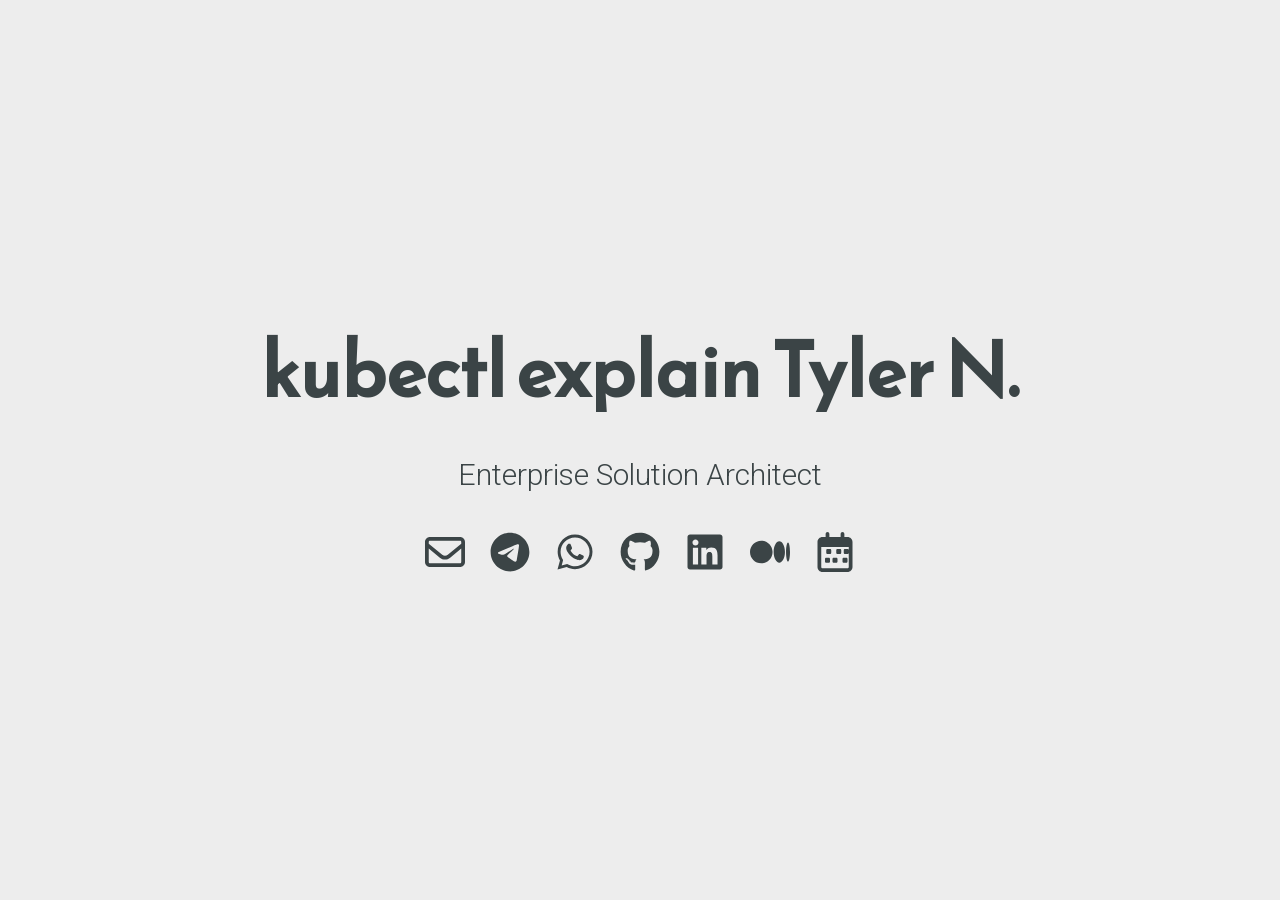
<file: index.html>
<!DOCTYPE html>
<html lang="en">

  <head>
    <meta charset="utf-8">
    <meta http-equiv="X-UA-Compatible" content="IE=edge">
    <meta name="viewport" content="width=device-width, initial-scale=1.0">
    <meta name="google-site-verification" content="CbHepeyoIvygHtsZ843n5TCfkWrrJLMlA4BiWYCQFgI" />

    <!-- SEO -->
    <meta name="description" content="Tyler Nguyen — Enterprise Solution Architect, Elasticsearch Consultant, and Cloud-Native Evangelist specializing in Fintech, Virtual Banking, and Digital Transformation." />
    <meta name="author" content="Tyler Nguyen" />
    <link rel="canonical" href="https://tylern91.github.io/" />

    <!-- Open Graph -->
    <meta property="og:type" content="website" />
    <meta property="og:url" content="https://tylern91.github.io/" />
    <meta property="og:title" content="Tyler N. | Enterprise Solution Architect" />
    <meta property="og:description" content="Enterprise Solution Architect, Elasticsearch Consultant, and Cloud-Native Evangelist specializing in Fintech, Virtual Banking, and Digital Transformation." />
    <meta property="og:image" content="https://tylern91.github.io/favicon.ico" />

    <!-- Twitter Card -->
    <meta name="twitter:card" content="summary" />
    <meta name="twitter:title" content="Tyler N. | Enterprise Solution Architect" />
    <meta name="twitter:description" content="Enterprise Solution Architect, Elasticsearch Consultant, and Cloud-Native Evangelist." />

    <title>Tyler N. | Enterprise Solution Architect</title>

    <!-- Self-hosted fonts: zero external DNS lookups, no dependency chain -->
    <link rel="preload" href="fonts/reem-kufi-latin.woff2" as="font" type="font/woff2" crossorigin>
    <link rel="preload" href="fonts/roboto-300-latin.woff2" as="font" type="font/woff2" crossorigin>
    <link rel="icon" href="favicon.ico" type="image/png" />

    <!-- Critical CSS inlined to eliminate render-blocking requests -->
    <style>
      /* Self-hosted fonts */
      @font-face{font-family:'Reem Kufi';font-style:normal;font-weight:400;font-display:swap;src:url('fonts/reem-kufi-latin.woff2') format('woff2');unicode-range:U+0000-00FF,U+0131,U+0152-0153,U+02BB-02BC,U+02C6,U+02DA,U+02DC,U+0304,U+0308,U+0329,U+2000-206F,U+20AC,U+2122,U+2191,U+2193,U+2212,U+2215,U+FEFF,U+FFFD}
      @font-face{font-family:'Roboto';font-style:normal;font-weight:300;font-stretch:100%;font-display:swap;src:url('fonts/roboto-300-latin.woff2') format('woff2');unicode-range:U+0000-00FF,U+0131,U+0152-0153,U+02BB-02BC,U+02C6,U+02DA,U+02DC,U+0304,U+0308,U+0329,U+2000-206F,U+20AC,U+2122,U+2191,U+2193,U+2212,U+2215,U+FEFF,U+FFFD}
      /* reset.css */
      html{box-sizing:border-box;font-size:12px}*,*:before,*:after{box-sizing:inherit}body,h1,h2,h3,h4,h5,h6,p,ol,ul{margin:0;padding:0;font-weight:normal}ol,ul{list-style:none}img{max-width:100%;height:auto}
      /* styles.css */
      html{font-family:'Roboto',-apple-system,BlinkMacSystemFont,'Segoe UI',sans-serif}
      @keyframes fadeInUp{from{opacity:0;transform:translateY(20px)}to{opacity:1;transform:translateY(0)}}
      main>*{animation:fadeInUp .6s ease both}
      main>.intro{animation-delay:.1s}main>.tagline{animation-delay:.3s}main>.icons-social{animation-delay:.5s}
      @media(min-width:576px){html{font-size:14px}}@media(min-width:768px){html{font-size:16px}}@media(min-width:992px){html{font-size:18px}}@media(min-width:1200px){html{font-size:20px}}
      .icons-social svg{width:3em;height:3em;padding:10px;fill:currentColor;transition:color .2s ease,transform .2s ease}
      .tagline-rotating{transition:opacity .4s ease;color:#3B4446}.tagline-rotating.hidden{opacity:0}
      main{display:flex;flex-direction:column;min-height:100vh;justify-content:center;padding:0 30px;text-align:center}
      main>.intro{font-family:'Reem Kufi',Georgia,serif;font-size:3.75em;font-weight:600}
      main>.tagline{font-size:1.5rem;margin:1.5rem 0;font-weight:300}
      .icons-social a{position:relative;color:#3B4446;text-decoration:none}
      .icons-social a::after{content:attr(data-tooltip);position:absolute;bottom:-1.8rem;left:50%;transform:translateX(-50%);font-size:.65rem;white-space:nowrap;opacity:0;transition:opacity .2s ease;pointer-events:none}
      .icons-social a:hover::after{opacity:1}
      .icons-social a:hover svg{transform:scale(1.15)}
      .icons-social a[aria-label*="email"]:hover{color:#EA4335}
      .icons-social a[aria-label*="Telegram"]:hover{color:#2AABEE}
      .icons-social a[aria-label*="WhatsApp"]:hover{color:#25D366}
      .icons-social a[aria-label*="Github"]:hover{color:#333}
      .icons-social a[aria-label*="LinkedIn"]:hover{color:#0A66C2}
      .icons-social a[aria-label*="Medium"]:hover{color:#000}
      .icons-social a[aria-label*="Calendly"]:hover{color:#006BFF}
      /* theme: white-grey */
      main{background:#EDEDED;color:#3B4446}
    </style>

    <!-- Structured Data -->
    <script type="application/ld+json">
    {
      "@context": "https://schema.org",
      "@type": "Person",
      "name": "Tyler Nguyen",
      "url": "https://tylern91.github.io/",
      "jobTitle": "Enterprise Solution Architect",
      "sameAs": [
        "https://github.com/tylern91",
        "https://www.linkedin.com/in/tylern91",
        "https://medium.com/@tylern91"
      ]
    }
    </script>
  </head>

  <body>
    <main>
      <h1 class="intro">kubectl explain Tyler N.</h1>
      <div class="tagline">
        <span class="tagline-rotating" aria-live="polite">Enterprise Solution Architect</span>
      </div>
      <div class="icons-social">
        <a target="_blank" rel="noopener noreferrer" href="mailto:me@tylern91.net" aria-label="Contact me via email" data-tooltip="Email">
          <svg xmlns="http://www.w3.org/2000/svg" viewBox="0 0 512 512"><path d="M64 112c-8.8 0-16 7.2-16 16v22.1L220.5 291.7c20.7 17 50.4 17 71.1 0L464 150.1V128c0-8.8-7.2-16-16-16H64zM48 212.2V384c0 8.8 7.2 16 16 16h384c8.8 0 16-7.2 16-16V212.2L322 328.8c-38.4 31.5-93.7 31.5-132 0L48 212.2zM0 128C0 92.7 28.7 64 64 64h384c35.3 0 64 28.7 64 64v256c0 35.3-28.7 64-64 64H64c-35.3 0-64-28.7-64-64V128z"/></svg>
        </a>
        <a target="_blank" rel="noopener noreferrer" href="https://t.me/tylern91" aria-label="Contact me via Telegram" data-tooltip="Telegram">
          <svg xmlns="http://www.w3.org/2000/svg" viewBox="0 0 496 512"><path d="M248 8C111 8 0 119 0 256S111 504 248 504 496 393 496 256 385 8 248 8zM363 176.7c-3.7 39.2-19.9 134.4-28.1 178.3-3.5 18.6-10.3 24.8-16.9 25.4-14.4 1.3-25.3-9.5-39.3-18.7-21.8-14.3-34.2-23.2-55.3-37.2-24.5-16.1-8.6-25 5.3-39.5 3.7-3.8 67.1-61.5 68.3-66.7 .2-.7 .3-3.1-1.2-4.4s-3.6-.8-5.1-.5q-3.3.7-104.6 69.1-14.8 10.2-26.9 9.9c-8.9-.2-25.9-5-38.6-9.1-15.5-5-27.9-7.7-26.8-16.3q.8-6.7 18.5-13.7 108.4-47.2 144.6-62.3c68.9-28.6 83.2-33.6 92.5-33.8 2.1 0 6.6 .5 9.6 2.9a10.5 10.5 0 0 1 3.5 6.7A43.8 43.8 0 0 1 363 176.7z"/></svg>
        </a>
        <a target="_blank" rel="noopener noreferrer" href="https://api.whatsapp.com/send?phone=84989799990" aria-label="Contact me via WhatsApp" data-tooltip="WhatsApp">
          <svg xmlns="http://www.w3.org/2000/svg" viewBox="0 0 448 512"><path d="M380.9 97.1C339 55.1 283.2 32 223.9 32c-122.4 0-222 99.6-222 222 0 39.1 10.2 77.3 29.6 111L0 480l117.7-30.9c32.4 17.7 68.9 27 106.1 27h.1c122.3 0 224.1-99.6 224.1-222 0-59.3-25.2-115-67.1-157zm-157 341.6c-33.2 0-65.7-8.9-94-25.7l-6.7-4-69.8 18.3L72 359.2l-4.4-7c-18.5-29.4-28.2-63.3-28.2-98.2 0-101.7 82.8-184.5 184.6-184.5 49.3 0 95.6 19.2 130.4 54.1 34.8 34.9 56.2 81.2 56.1 130.5 0 101.8-84.9 184.6-186.6 184.6zm101.2-138.2c-5.5-2.8-32.8-16.2-37.9-18-5.1-1.9-8.8-2.8-12.5 2.8-3.7 5.6-14.3 18-17.6 21.8-3.2 3.7-6.5 4.2-12 1.4-32.6-16.3-54-29.1-75.5-66-5.7-9.8 5.7-9.1 16.3-30.3 1.8-3.7 .9-6.9-.5-9.7-1.4-2.8-12.5-30.1-17.1-41.2-4.5-10.8-9.1-9.3-12.5-9.5-3.2-.2-6.9-.2-10.6-.2-3.7 0-9.7 1.4-14.8 6.9-5.1 5.6-19.4 19-19.4 46.3 0 27.3 19.9 53.7 22.6 57.4 2.8 3.7 39.1 59.7 94.8 83.8 35.2 15.2 49 16.5 66.6 13.9 10.7-1.6 32.8-13.4 37.4-26.4 4.6-13 4.6-24.1 3.2-26.4-1.3-2.5-5-3.9-10.5-6.6z"/></svg>
        </a>
        <a target="_blank" rel="noopener noreferrer" href="https://github.com/tylern91" aria-label="Connect me via my Github profile" data-tooltip="GitHub">
          <svg xmlns="http://www.w3.org/2000/svg" viewBox="0 0 496 512"><path d="M165.9 397.4c0 2-2.3 3.6-5.2 3.6-3.3 .3-5.6-1.3-5.6-3.6 0-2 2.3-3.6 5.2-3.6 3-.3 5.6 1.3 5.6 3.6zm-31.1-4.5c-.7 2 1.3 4.3 4.3 4.9 2.6 1 5.6 0 6.2-2s-1.3-4.3-4.3-5.2c-2.6-.7-5.5 .3-6.2 2.3zm44.2-1.7c-2.9 .7-4.9 2.6-4.6 4.9 .3 2 2.9 3.3 5.9 2.6 2.9-.7 4.9-2.6 4.6-4.6-.3-1.9-3-3.2-5.9-2.9zM244.8 8C106.1 8 0 113.3 0 252c0 110.9 69.8 205.8 169.5 239.2 12.8 2.3 17.3-5.6 17.3-12.1 0-6.2-.3-40.4-.3-61.4 0 0-70 15-84.7-29.8 0 0-11.4-29.1-27.8-36.6 0 0-22.9-15.7 1.6-15.4 0 0 24.9 2 38.6 25.8 21.9 38.6 58.6 27.5 72.9 20.9 2.3-16 8.8-27.1 16-33.7-55.9-6.2-112.8-14.3-112.8-110.5 0-27.5 7.6-41.3 23.6-58.9-2.6-6.5-11.1-33.3 2.6-67.9 20.9-6.5 69 27 69 27 20-5.6 41.5-8.5 62.8-8.5s42.8 2.9 62.8 8.5c0 0 48.1-33.6 69-27 13.7 34.7 5.2 61.4 2.6 67.9 16 17.7 25.8 31.5 25.8 58.9 0 96.5-58.9 104.2-114.8 110.5 9.2 7.9 17 22.9 17 46.4 0 33.7-.3 75.4-.3 83.6 0 6.5 4.6 14.4 17.3 12.1C428.2 457.8 496 362.9 496 252 496 113.3 383.5 8 244.8 8zM97.2 352.9c-1.3 1-1 3.3 .7 5.2 1.6 1.6 3.9 2.3 5.2 1 1.3-1 1-3.3-.7-5.2-1.6-1.6-3.9-2.3-5.2-1zm-10.8-8.1c-.7 1.3 .3 2.9 2.3 3.9 1.6 1 3.6 .7 4.3-.7 .7-1.3-.3-2.9-2.3-3.9-2-.6-3.6-.3-4.3 .7zm32.4 35.6c-1.6 1.3-1 4.3 1.3 6.2 2.3 2.3 5.2 2.6 6.5 1 1.3-1.3 .7-4.3-1.3-6.2-2.2-2.3-5.2-2.6-6.5-1zm-11.4-14.7c-1.6 1-1.6 3.6 0 5.9 1.6 2.3 4.3 3.3 5.6 2.3 1.6-1.3 1.6-3.9 0-6.2-1.4-2.3-4-3.3-5.6-2z"/></svg>
        </a>
        <a target="_blank" rel="noopener noreferrer" href="https://www.linkedin.com/in/tylern91" aria-label="Connect me via my LinkedIn profile" data-tooltip="LinkedIn">
          <svg xmlns="http://www.w3.org/2000/svg" viewBox="0 0 448 512"><path d="M416 32H31.9C14.3 32 0 46.5 0 64.3v383.4C0 465.5 14.3 480 31.9 480H416c17.6 0 32-14.5 32-32.3V64.3c0-17.8-14.4-32.3-32-32.3zM135.4 416H69V202.2h66.5V416zm-33.2-243c-21.3 0-38.5-17.3-38.5-38.5S80.9 96 102.2 96c21.2 0 38.5 17.3 38.5 38.5 0 21.3-17.2 38.5-38.5 38.5zm282.1 243h-66.4V312c0-24.8-.5-56.7-34.5-56.7-34.6 0-39.9 27-39.9 54.9V416h-66.4V202.2h63.7v29.2h.9c8.9-16.8 30.6-34.5 62.9-34.5 67.2 0 79.7 44.3 79.7 101.9V416z"/></svg>
        </a>
        <a target="_blank" rel="noopener noreferrer" href="https://medium.com/@tylern91" aria-label="Check out my articles on Medium" data-tooltip="Medium">
          <svg xmlns="http://www.w3.org/2000/svg" viewBox="0 0 640 512"><path d="M180.5 74.3C80.8 74.3 0 155.6 0 256S80.8 437.7 180.5 437.7 361 356.4 361 256 280.2 74.3 180.5 74.3zm288.3 10.6c-49.8 0-90.2 76.6-90.2 171.1s40.4 171.1 90.3 171.1 90.3-76.6 90.3-171.1H559C559 161.5 518.6 84.9 468.8 84.9zm139.5 17.8c-17.5 0-31.7 68.6-31.7 153.3s14.2 153.3 31.7 153.3S640 340.6 640 256s-14.2-153.3-31.7-153.3z"/></svg>
        </a>
        <a target="_blank" rel="noopener noreferrer" href="https://calendly.com/tylern91/have-a-sip" aria-label="Schedule a 60-minute call with me via Calendly" data-tooltip="Calendly">
          <svg xmlns="http://www.w3.org/2000/svg" viewBox="0 0 448 512"><path d="M152 24c0-13.3-10.7-24-24-24s-24 10.7-24 24V64H64C28.7 64 0 92.7 0 128v16 48V448c0 35.3 28.7 64 64 64H384c35.3 0 64-28.7 64-64V192 144 128c0-35.3-28.7-64-64-64H344V24c0-13.3-10.7-24-24-24s-24 10.7-24 24V64H152V24zM48 192H400V448c0 8.8-7.2 16-16 16H64c-8.8 0-16-7.2-16-16V192zm128 40c0-8.8-7.2-16-16-16H128c-8.8 0-16 7.2-16 16v32c0 8.8 7.2 16 16 16h32c8.8 0 16-7.2 16-16V232zm80-16c-8.8 0-16 7.2-16 16v32c0 8.8 7.2 16 16 16h32c8.8 0 16-7.2 16-16V232c0-8.8-7.2-16-16-16H256zm144 16c0-8.8-7.2-16-16-16H352c-8.8 0-16 7.2-16 16v32c0 8.8 7.2 16 16 16h32c8.8 0 16-7.2 16-16V232zM112 328c-8.8 0-16 7.2-16 16v32c0 8.8 7.2 16 16 16h32c8.8 0 16-7.2 16-16V344c0-8.8-7.2-16-16-16H112zm144 16c0-8.8-7.2-16-16-16H208c-8.8 0-16 7.2-16 16v32c0 8.8 7.2 16 16 16h32c8.8 0 16-7.2 16-16V344zm80-16c-8.8 0-16 7.2-16 16v32c0 8.8 7.2 16 16 16h32c8.8 0 16-7.2 16-16V344c0-8.8-7.2-16-16-16H336z"/></svg>
        </a>
      </div>
    </main>

    <script>
      const roles = [
        'Enterprise Solution Architect',
        'Elasticsearch Consultant',
        'Cloud-Native Evangelist',
        'Digital Transformation',
        'Fintech & Virtual Banking',
      ];
      const el = document.querySelector('.tagline-rotating');
      let index = 1;

      function rotate() {
        el.classList.add('hidden');
        setTimeout(() => {
          el.textContent = roles[index % roles.length];
          el.classList.remove('hidden');
          index++;
        }, 400);
      }

      setInterval(rotate, 3000);
    </script>
  </body>

</html>
</file>
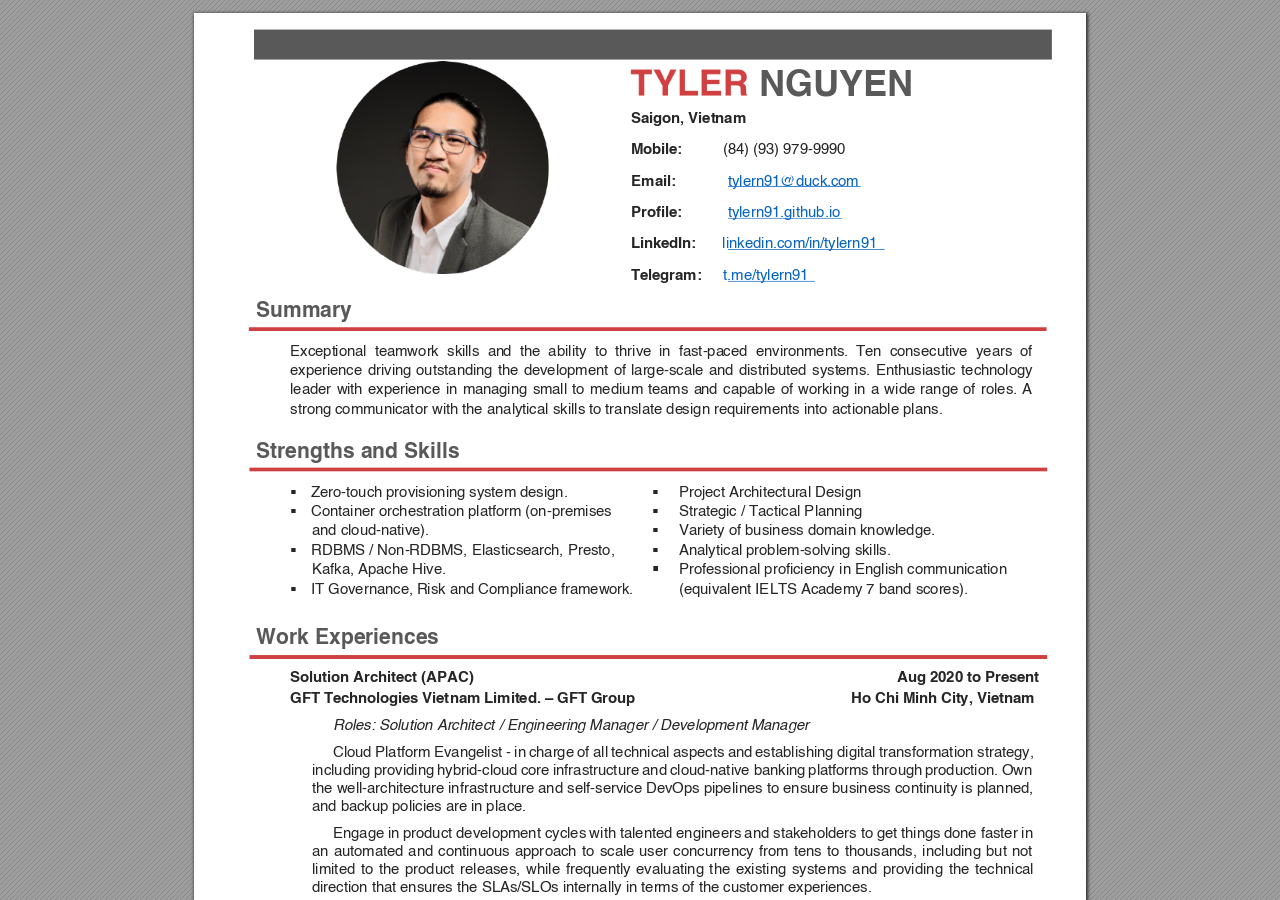
<file: cv.html>
<!DOCTYPE html>
<html xmlns="http://www.w3.org/1999/xhtml">

<head>
  <meta charset="utf-8" />
  <meta name="generator" content="pdf2htmlEX" />
  <meta http-equiv="X-UA-Compatible" content="IE=edge,chrome=1" />
  <style type="text/css">
    #sidebar {
      position: absolute;
      top: 0;
      left: 0;
      bottom: 0;
      width: 250px;
      padding: 0;
      margin: 0;
      overflow: auto
    }

    #page-container {
      position: absolute;
      top: 0;
      left: 0;
      margin: 0;
      padding: 0;
      border: 0
    }

    @media screen {
      #sidebar.opened+#page-container {
        left: 250px
      }

      #page-container {
        bottom: 0;
        right: 0;
        overflow: auto
      }

      .loading-indicator {
        display: none
      }

      .loading-indicator.active {
        display: block;
        position: absolute;
        width: 64px;
        height: 64px;
        top: 50%;
        left: 50%;
        margin-top: -32px;
        margin-left: -32px
      }

      .loading-indicator img {
        position: absolute;
        top: 0;
        left: 0;
        bottom: 0;
        right: 0
      }
    }

    @media print {
      @page {
        margin: 0
      }

      html {
        margin: 0
      }

      body {
        margin: 0;
        -webkit-print-color-adjust: exact
      }

      #sidebar {
        display: none
      }

      #page-container {
        width: auto;
        height: auto;
        overflow: visible;
        background-color: transparent
      }

      .d {
        display: none
      }
    }

    .pf {
      position: relative;
      background-color: white;
      overflow: hidden;
      margin: 0;
      border: 0
    }

    .pc {
      position: absolute;
      border: 0;
      padding: 0;
      margin: 0;
      top: 0;
      left: 0;
      width: 100%;
      height: 100%;
      overflow: hidden;
      display: block;
      transform-origin: 0 0;
      -ms-transform-origin: 0 0;
      -webkit-transform-origin: 0 0
    }

    .pc.opened {
      display: block
    }

    .bf {
      position: absolute;
      border: 0;
      margin: 0;
      top: 0;
      bottom: 0;
      width: 100%;
      height: 100%;
      -ms-user-select: none;
      -moz-user-select: none;
      -webkit-user-select: none;
      user-select: none
    }

    .bi {
      position: absolute;
      border: 0;
      margin: 0;
      -ms-user-select: none;
      -moz-user-select: none;
      -webkit-user-select: none;
      user-select: none
    }

    @media print {
      .pf {
        margin: 0;
        box-shadow: none;
        page-break-after: always;
        page-break-inside: avoid
      }

      @-moz-document url-prefix() {
        .pf {
          overflow: visible;
          border: 1px solid #fff
        }

        .pc {
          overflow: visible
        }
      }
    }

    .c {
      position: absolute;
      border: 0;
      padding: 0;
      margin: 0;
      overflow: hidden;
      display: block
    }

    .t {
      position: absolute;
      white-space: pre;
      font-size: 1px;
      transform-origin: 0 100%;
      -ms-transform-origin: 0 100%;
      -webkit-transform-origin: 0 100%;
      unicode-bidi: bidi-override;
      -moz-font-feature-settings: "liga"0
    }

    .t:after {
      content: ''
    }

    .t:before {
      content: '';
      display: inline-block
    }

    .t span {
      position: relative;
      unicode-bidi: bidi-override
    }

    ._ {
      display: inline-block;
      color: transparent;
      z-index: -1
    }

    ::selection {
      background: rgba(127, 255, 255, 0.4)
    }

    ::-moz-selection {
      background: rgba(127, 255, 255, 0.4)
    }

    .pi {
      display: none
    }

    .d {
      position: absolute;
      transform-origin: 0 100%;
      -ms-transform-origin: 0 100%;
      -webkit-transform-origin: 0 100%
    }

    .it {
      border: 0;
      background-color: rgba(255, 255, 255, 0.0)
    }

    .ir:hover {
      cursor: pointer
    }
  </style>
  <style type="text/css">
    @keyframes fadein {
      from {
        opacity: 0
      }

      to {
        opacity: 1
      }
    }

    @-webkit-keyframes fadein {
      from {
        opacity: 0
      }

      to {
        opacity: 1
      }
    }

    @keyframes swing {
      0 {
        transform: rotate(0)
      }

      10% {
        transform: rotate(0)
      }

      90% {
        transform: rotate(720deg)
      }

      100% {
        transform: rotate(720deg)
      }
    }

    @-webkit-keyframes swing {
      0 {
        -webkit-transform: rotate(0)
      }

      10% {
        -webkit-transform: rotate(0)
      }

      90% {
        -webkit-transform: rotate(720deg)
      }

      100% {
        -webkit-transform: rotate(720deg)
      }
    }

    @media screen {
      #sidebar {
        background-color: #2f3236;
        background-image: url("[data-uri]")
      }

      #outline {
        font-family: Georgia, Times, "Times New Roman", serif;
        font-size: 13px;
        margin: 2em 1em
      }

      #outline ul {
        padding: 0
      }

      #outline li {
        list-style-type: none;
        margin: 1em 0
      }

      #outline li>ul {
        margin-left: 1em
      }

      #outline a,
      #outline a:visited,
      #outline a:hover,
      #outline a:active {
        line-height: 1.2;
        color: #e8e8e8;
        text-overflow: ellipsis;
        white-space: nowrap;
        text-decoration: none;
        display: block;
        overflow: hidden;
        outline: 0
      }

      #outline a:hover {
        color: #0cf
      }

      #page-container {
        background-color: #9e9e9e;
        background-image: url("[data-uri]");
        -webkit-transition: left 500ms;
        transition: left 500ms
      }

      .pf {
        margin: 13px auto;
        box-shadow: 1px 1px 3px 1px #333;
        border-collapse: separate
      }

      .pc.opened {
        -webkit-animation: fadein 100ms;
        animation: fadein 100ms
      }

      .loading-indicator.active {
        -webkit-animation: swing 1.5s ease-in-out .01s infinite alternate none;
        animation: swing 1.5s ease-in-out .01s infinite alternate none
      }

      .checked {
        background: no-repeat url([data-uri])
      }
    }
  </style>
  <style type="text/css">
    .ff0 {
      font-family: sans-serif;
      visibility: hidden;
    }

    @font-face {
      font-family: ff1;
      src: url('[data-uri]')format("woff");
    }

    .ff1 {
      font-family: ff1;
      line-height: 0.757324;
      font-style: normal;
      font-weight: normal;
      visibility: visible;
    }

    @font-face {
      font-family: ff2;
      src: url('[data-uri]')format("woff");
    }

    .ff2 {
      font-family: ff2;
      line-height: 0.717285;
      font-style: normal;
      font-weight: normal;
      visibility: visible;
    }

    @font-face {
      font-family: ff3;
      src: url('[data-uri]')format("woff");
    }

    .ff3 {
      font-family: ff3;
      line-height: 0.717285;
      font-style: normal;
      font-weight: normal;
      visibility: visible;
    }

    @font-face {
      font-family: ff4;
      src: url('[data-uri]')format("woff");
    }

    .ff4 {
      font-family: ff4;
      line-height: 0.959473;
      font-style: normal;
      font-weight: normal;
      visibility: visible;
    }

    @font-face {
      font-family: ff5;
      src: url('[data-uri]')format("woff");
    }

    .ff5 {
      font-family: ff5;
      line-height: 0.958008;
      font-style: normal;
      font-weight: normal;
      visibility: visible;
    }

    @font-face {
      font-family: ff6;
      src: url('[data-uri]')format("woff");
    }

    .ff6 {
      font-family: ff6;
      line-height: 0.958496;
      font-style: normal;
      font-weight: normal;
      visibility: visible;
    }

    @font-face {
      font-family: ff7;
      src: url('[data-uri]')format("woff");
    }

    .ff7 {
      font-family: ff7;
      line-height: 0.717285;
      font-style: normal;
      font-weight: normal;
      visibility: visible;
    }

    @font-face {
      font-family: ff8;
      src: url('[data-uri]')format("woff");
    }

    .ff8 {
      font-family: ff8;
      line-height: 0.722656;
      font-style: normal;
      font-weight: normal;
      visibility: visible;
    }

    @font-face {
      font-family: ff9;
      src: url('[data-uri]')format("woff");
    }

    .ff9 {
      font-family: ff9;
      line-height: 0.666504;
      font-style: normal;
      font-weight: normal;
      visibility: visible;
    }

    @font-face {
      font-family: ffa;
      src: url('[data-uri]')format("woff");
    }

    .ffa {
      font-family: ffa;
      line-height: 0.722656;
      font-style: normal;
      font-weight: normal;
      visibility: visible;
    }

    @font-face {
      font-family: ffb;
      src: url('[data-uri]')format("woff");
    }

    .ffb {
      font-family: ffb;
      line-height: 0.666504;
      font-style: normal;
      font-weight: normal;
      visibility: visible;
    }

    @font-face {
      font-family: ffc;
      src: url('[data-uri]')format("woff");
    }

    .ffc {
      font-family: ffc;
      line-height: 0.717285;
      font-style: normal;
      font-weight: normal;
      visibility: visible;
    }

    @font-face {
      font-family: ffd;
      src: url('[data-uri]')format("woff");
    }

    .ffd {
      font-family: ffd;
      line-height: 0.958008;
      font-style: normal;
      font-weight: normal;
      visibility: visible;
    }

    .m0 {
      transform: matrix(0.375000, 0.000000, 0.000000, 0.375000, 0, 0);
      -ms-transform: matrix(0.375000, 0.000000, 0.000000, 0.375000, 0, 0);
      -webkit-transform: matrix(0.375000, 0.000000, 0.000000, 0.375000, 0, 0);
    }

    .v0 {
      vertical-align: 0.000000px;
    }

    .ls11 {
      letter-spacing: -0.306432px;
    }

    .ls6 {
      letter-spacing: -0.278208px;
    }

    .ls4 {
      letter-spacing: -0.266112px;
    }

    .ls10 {
      letter-spacing: -0.254016px;
    }

    .lsc {
      letter-spacing: -0.225792px;
    }

    .ls2 {
      letter-spacing: -0.213696px;
    }

    .ls7 {
      letter-spacing: -0.201600px;
    }

    .ls5 {
      letter-spacing: -0.173376px;
    }

    .lse {
      letter-spacing: -0.161280px;
    }

    .ls12 {
      letter-spacing: -0.112896px;
    }

    .lsd {
      letter-spacing: -0.104832px;
    }

    .ls3 {
      letter-spacing: -0.096768px;
    }

    .ls8 {
      letter-spacing: -0.064512px;
    }

    .ls0 {
      letter-spacing: 0.000000px;
    }

    .lsb {
      letter-spacing: 0.183744px;
    }

    .lsa {
      letter-spacing: 0.189312px;
    }

    .ls9 {
      letter-spacing: 0.211584px;
    }

    .ls13 {
      letter-spacing: 0.239424px;
    }

    .ls1 {
      letter-spacing: 0.288000px;
    }

    .lsf {
      letter-spacing: 0.295104px;
    }

    .sc_ {
      text-shadow: none;
    }

    .sc0 {
      text-shadow: -0.015em 0 transparent, 0 0.015em transparent, 0.015em 0 transparent, 0 -0.015em transparent;
    }

    @media screen and (-webkit-min-device-pixel-ratio:0) {
      .sc_ {
        -webkit-text-stroke: 0px transparent;
      }

      .sc0 {
        -webkit-text-stroke: 0.015em transparent;
        text-shadow: none;
      }
    }

    .ws0 {
      word-spacing: 0.000000px;
    }

    ._11 {
      margin-left: -2.532192px;
    }

    ._0 {
      margin-left: -1.440000px;
    }

    ._a {
      width: 1.008000px;
    }

    ._8 {
      width: 2.251776px;
    }

    ._7 {
      width: 3.258432px;
    }

    ._12 {
      width: 4.379040px;
    }

    ._1b {
      width: 6.048000px;
    }

    ._1a {
      width: 7.257600px;
    }

    ._23 {
      width: 8.737920px;
    }

    ._6 {
      width: 9.953280px;
    }

    ._1e {
      width: 12.035520px;
    }

    ._15 {
      width: 20.805120px;
    }

    ._16 {
      width: 21.934080px;
    }

    ._9 {
      width: 27.124320px;
    }

    ._c {
      width: 40.911360px;
    }

    ._b {
      width: 42.324480px;
    }

    ._5 {
      width: 46.307520px;
    }

    ._4 {
      width: 59.572800px;
    }

    ._1 {
      width: 97.659072px;
    }

    ._d {
      width: 101.123904px;
    }

    ._f {
      width: 102.191424px;
    }

    ._3 {
      width: 110.984832px;
    }

    ._2 {
      width: 128.503872px;
    }

    ._17 {
      width: 564.214368px;
    }

    ._10 {
      width: 566.283840px;
    }

    ._20 {
      width: 732.909888px;
    }

    ._25 {
      width: 837.615744px;
    }

    ._22 {
      width: 841.129152px;
    }

    ._26 {
      width: 863.623680px;
    }

    ._18 {
      width: 875.797632px;
    }

    ._24 {
      width: 942.749952px;
    }

    ._1d {
      width: 1035.257856px;
    }

    ._14 {
      width: 1061.635200px;
    }

    ._21 {
      width: 1063.189440px;
    }

    ._e {
      width: 1118.563776px;
    }

    ._1c {
      width: 1161.629376px;
    }

    ._13 {
      width: 1175.281344px;
    }

    ._19 {
      width: 1223.649600px;
    }

    ._1f {
      width: 1337.077440px;
    }

    .fc5 {
      color: transparent;
    }

    .fc3 {
      color: rgb(5, 99, 193);
    }

    .fc0 {
      color: rgb(192, 0, 0);
    }

    .fc4 {
      color: rgb(0, 0, 0);
    }

    .fc2 {
      color: rgb(38, 38, 38);
    }

    .fc1 {
      color: rgb(89, 89, 89);
    }

    .fs4 {
      font-size: 36.480000px;
    }

    .fs2 {
      font-size: 40.320000px;
    }

    .fs1 {
      font-size: 42.240000px;
    }

    .fs5 {
      font-size: 44.160000px;
    }

    .fs3 {
      font-size: 55.680000px;
    }

    .fs0 {
      font-size: 96.000000px;
    }

    .y0 {
      bottom: -0.750000px;
    }

    .y1 {
      bottom: 0.000000px;
    }

    .y2c {
      bottom: 136.920000px;
    }

    .y2b {
      bottom: 154.920000px;
    }

    .y55 {
      bottom: 158.880000px;
    }

    .y2a {
      bottom: 172.920000px;
    }

    .y54 {
      bottom: 182.640000px;
    }

    .y29 {
      bottom: 190.920000px;
    }

    .y53 {
      bottom: 206.760000px;
    }

    .y28 {
      bottom: 217.920000px;
    }

    .y27 {
      bottom: 236.280000px;
    }

    .y52 {
      bottom: 253.200000px;
    }

    .y26 {
      bottom: 254.280000px;
    }

    .y25 {
      bottom: 272.280000px;
    }

    .y51 {
      bottom: 276.960000px;
    }

    .y24 {
      bottom: 299.280000px;
    }

    .y50 {
      bottom: 301.080000px;
    }

    .y23 {
      bottom: 327.720000px;
    }

    .y22 {
      bottom: 347.160000px;
    }

    .y4f {
      bottom: 347.520000px;
    }

    .y4e {
      bottom: 371.280000px;
    }

    .y21 {
      bottom: 383.160000px;
    }

    .y4d {
      bottom: 395.400000px;
    }

    .y20 {
      bottom: 401.160000px;
    }

    .y1f {
      bottom: 419.160000px;
    }

    .y4c {
      bottom: 434.280000px;
    }

    .y1e {
      bottom: 437.160000px;
    }

    .y1d {
      bottom: 464.160000px;
    }

    .y4b {
      bottom: 477.840000px;
    }

    .y1c {
      bottom: 482.160000px;
    }

    .y4a {
      bottom: 497.280000px;
    }

    .y1b {
      bottom: 500.160000px;
    }

    .y1a {
      bottom: 518.160000px;
    }

    .y49 {
      bottom: 536.520000px;
    }

    .y19 {
      bottom: 545.160000px;
    }

    .y18 {
      bottom: 573.600000px;
    }

    .y48 {
      bottom: 580.080000px;
    }

    .y17 {
      bottom: 593.040000px;
    }

    .y47 {
      bottom: 599.520000px;
    }

    .y46 {
      bottom: 618.960000px;
    }

    .y16 {
      bottom: 631.920000px;
    }

    .y45 {
      bottom: 647.400000px;
    }

    .y44 {
      bottom: 666.840000px;
    }

    .y15 {
      bottom: 681.600000px;
    }

    .y14 {
      bottom: 701.040000px;
    }

    .y43 {
      bottom: 704.280000px;
    }

    .y13 {
      bottom: 720.480000px;
    }

    .y42 {
      bottom: 723.720000px;
    }

    .y12 {
      bottom: 739.920000px;
    }

    .y41 {
      bottom: 743.160000px;
    }

    .y11 {
      bottom: 759.360000px;
    }

    .y40 {
      bottom: 762.600000px;
    }

    .y10 {
      bottom: 778.800000px;
    }

    .y3f {
      bottom: 782.040000px;
    }

    .y3e {
      bottom: 810.480000px;
    }

    .yf {
      bottom: 818.040000px;
    }

    .y3d {
      bottom: 829.920000px;
    }

    .ye {
      bottom: 861.600000px;
    }

    .y3c {
      bottom: 867.360000px;
    }

    .yd {
      bottom: 881.040000px;
    }

    .y3b {
      bottom: 886.800000px;
    }

    .yc {
      bottom: 900.480000px;
    }

    .y3a {
      bottom: 906.240000px;
    }

    .yb {
      bottom: 919.560000px;
    }

    .y39 {
      bottom: 934.680000px;
    }

    .y38 {
      bottom: 954.120000px;
    }

    .ya {
      bottom: 958.800000px;
    }

    .y37 {
      bottom: 991.560000px;
    }

    .y9 {
      bottom: 996.240000px;
    }

    .y2 {
      bottom: 1002.720000px;
    }

    .y36 {
      bottom: 1011.000000px;
    }

    .y8 {
      bottom: 1027.920000px;
    }

    .y35 {
      bottom: 1030.440000px;
    }

    .y34 {
      bottom: 1058.880000px;
    }

    .y7 {
      bottom: 1059.240000px;
    }

    .y33 {
      bottom: 1078.320000px;
    }

    .y6 {
      bottom: 1090.560000px;
    }

    .y32 {
      bottom: 1115.760000px;
    }

    .y5 {
      bottom: 1122.240000px;
    }

    .y31 {
      bottom: 1135.200000px;
    }

    .y4 {
      bottom: 1153.560000px;
    }

    .y30 {
      bottom: 1154.640000px;
    }

    .y2f {
      bottom: 1174.080000px;
    }

    .y3 {
      bottom: 1179.840000px;
    }

    .y2e {
      bottom: 1202.520000px;
    }

    .y2d {
      bottom: 1221.960000px;
    }

    .h7 {
      height: 26.166563px;
    }

    .h6 {
      height: 29.708437px;
    }

    .h4 {
      height: 29.905313px;
    }

    .h9 {
      height: 30.298125px;
    }

    .h8 {
      height: 30.525000px;
    }

    .ha {
      height: 31.675313px;
    }

    .h5 {
      height: 41.243438px;
    }

    .h3 {
      height: 70.875000px;
    }

    .h2 {
      height: 1236.000030px;
    }

    .h0 {
      height: 1263.000000px;
    }

    .h1 {
      height: 1263.750000px;
    }

    .w2 {
      width: 865.500000px;
    }

    .w0 {
      width: 892.500000px;
    }

    .w1 {
      width: 893.250000px;
    }

    .x0 {
      left: 0.000000px;
    }

    .x1 {
      left: 27.000000px;
    }

    .xd {
      left: 54.000000px;
    }

    .x6 {
      left: 62.474854px;
    }

    .x7 {
      left: 69.480000px;
    }

    .xf {
      left: 75.299940px;
    }

    .x9 {
      left: 96.525144px;
    }

    .xa {
      left: 117.825084px;
    }

    .xe {
      left: 139.049928px;
    }

    .x2 {
      left: 327.600000px;
    }

    .x3 {
      left: 410.040000px;
    }

    .x5 {
      left: 436.889880px;
    }

    .xb {
      left: 458.219880px;
    }

    .xc {
      left: 484.920000px;
    }

    .x4 {
      left: 564.894000px;
    }

    .x8 {
      left: 759.359520px;
    }

    @media print {
      .v0 {
        vertical-align: 0.000000pt;
      }

      .ls11 {
        letter-spacing: -0.272384pt;
      }

      .ls6 {
        letter-spacing: -0.247296pt;
      }

      .ls4 {
        letter-spacing: -0.236544pt;
      }

      .ls10 {
        letter-spacing: -0.225792pt;
      }

      .lsc {
        letter-spacing: -0.200704pt;
      }

      .ls2 {
        letter-spacing: -0.189952pt;
      }

      .ls7 {
        letter-spacing: -0.179200pt;
      }

      .ls5 {
        letter-spacing: -0.154112pt;
      }

      .lse {
        letter-spacing: -0.143360pt;
      }

      .ls12 {
        letter-spacing: -0.100352pt;
      }

      .lsd {
        letter-spacing: -0.093184pt;
      }

      .ls3 {
        letter-spacing: -0.086016pt;
      }

      .ls8 {
        letter-spacing: -0.057344pt;
      }

      .ls0 {
        letter-spacing: 0.000000pt;
      }

      .lsb {
        letter-spacing: 0.163328pt;
      }

      .lsa {
        letter-spacing: 0.168277pt;
      }

      .ls9 {
        letter-spacing: 0.188075pt;
      }

      .ls13 {
        letter-spacing: 0.212821pt;
      }

      .ls1 {
        letter-spacing: 0.256000pt;
      }

      .lsf {
        letter-spacing: 0.262315pt;
      }

      .ws0 {
        word-spacing: 0.000000pt;
      }

      ._11 {
        margin-left: -2.250837pt;
      }

      ._0 {
        margin-left: -1.280000pt;
      }

      ._a {
        width: 0.896000pt;
      }

      ._8 {
        width: 2.001579pt;
      }

      ._7 {
        width: 2.896384pt;
      }

      ._12 {
        width: 3.892480pt;
      }

      ._1b {
        width: 5.376000pt;
      }

      ._1a {
        width: 6.451200pt;
      }

      ._23 {
        width: 7.767040pt;
      }

      ._6 {
        width: 8.847360pt;
      }

      ._1e {
        width: 10.698240pt;
      }

      ._15 {
        width: 18.493440pt;
      }

      ._16 {
        width: 19.496960pt;
      }

      ._9 {
        width: 24.110507pt;
      }

      ._c {
        width: 36.365653pt;
      }

      ._b {
        width: 37.621760pt;
      }

      ._5 {
        width: 41.162240pt;
      }

      ._4 {
        width: 52.953600pt;
      }

      ._1 {
        width: 86.808064pt;
      }

      ._d {
        width: 89.887915pt;
      }

      ._f {
        width: 90.836821pt;
      }

      ._3 {
        width: 98.653184pt;
      }

      ._2 {
        width: 114.225664pt;
      }

      ._17 {
        width: 501.523883pt;
      }

      ._10 {
        width: 503.363413pt;
      }

      ._20 {
        width: 651.475456pt;
      }

      ._25 {
        width: 744.547328pt;
      }

      ._22 {
        width: 747.670357pt;
      }

      ._26 {
        width: 767.665493pt;
      }

      ._18 {
        width: 778.486784pt;
      }

      ._24 {
        width: 837.999957pt;
      }

      ._1d {
        width: 920.229205pt;
      }

      ._14 {
        width: 943.675733pt;
      }

      ._21 {
        width: 945.057280pt;
      }

      ._e {
        width: 994.278912pt;
      }

      ._1c {
        width: 1032.559445pt;
      }

      ._13 {
        width: 1044.694528pt;
      }

      ._19 {
        width: 1087.688533pt;
      }

      ._1f {
        width: 1188.513280pt;
      }

      .fs4 {
        font-size: 32.426667pt;
      }

      .fs2 {
        font-size: 35.840000pt;
      }

      .fs1 {
        font-size: 37.546667pt;
      }

      .fs5 {
        font-size: 39.253333pt;
      }

      .fs3 {
        font-size: 49.493333pt;
      }

      .fs0 {
        font-size: 85.333333pt;
      }

      .y0 {
        bottom: -0.666667pt;
      }

      .y1 {
        bottom: 0.000000pt;
      }

      .y2c {
        bottom: 121.706667pt;
      }

      .y2b {
        bottom: 137.706667pt;
      }

      .y55 {
        bottom: 141.226667pt;
      }

      .y2a {
        bottom: 153.706667pt;
      }

      .y54 {
        bottom: 162.346667pt;
      }

      .y29 {
        bottom: 169.706667pt;
      }

      .y53 {
        bottom: 183.786667pt;
      }

      .y28 {
        bottom: 193.706667pt;
      }

      .y27 {
        bottom: 210.026667pt;
      }

      .y52 {
        bottom: 225.066667pt;
      }

      .y26 {
        bottom: 226.026667pt;
      }

      .y25 {
        bottom: 242.026667pt;
      }

      .y51 {
        bottom: 246.186667pt;
      }

      .y24 {
        bottom: 266.026667pt;
      }

      .y50 {
        bottom: 267.626667pt;
      }

      .y23 {
        bottom: 291.306667pt;
      }

      .y22 {
        bottom: 308.586667pt;
      }

      .y4f {
        bottom: 308.906667pt;
      }

      .y4e {
        bottom: 330.026667pt;
      }

      .y21 {
        bottom: 340.586667pt;
      }

      .y4d {
        bottom: 351.466667pt;
      }

      .y20 {
        bottom: 356.586667pt;
      }

      .y1f {
        bottom: 372.586667pt;
      }

      .y4c {
        bottom: 386.026667pt;
      }

      .y1e {
        bottom: 388.586667pt;
      }

      .y1d {
        bottom: 412.586667pt;
      }

      .y4b {
        bottom: 424.746667pt;
      }

      .y1c {
        bottom: 428.586667pt;
      }

      .y4a {
        bottom: 442.026667pt;
      }

      .y1b {
        bottom: 444.586667pt;
      }

      .y1a {
        bottom: 460.586667pt;
      }

      .y49 {
        bottom: 476.906667pt;
      }

      .y19 {
        bottom: 484.586667pt;
      }

      .y18 {
        bottom: 509.866667pt;
      }

      .y48 {
        bottom: 515.626667pt;
      }

      .y17 {
        bottom: 527.146667pt;
      }

      .y47 {
        bottom: 532.906667pt;
      }

      .y46 {
        bottom: 550.186667pt;
      }

      .y16 {
        bottom: 561.706667pt;
      }

      .y45 {
        bottom: 575.466667pt;
      }

      .y44 {
        bottom: 592.746667pt;
      }

      .y15 {
        bottom: 605.866667pt;
      }

      .y14 {
        bottom: 623.146667pt;
      }

      .y43 {
        bottom: 626.026667pt;
      }

      .y13 {
        bottom: 640.426667pt;
      }

      .y42 {
        bottom: 643.306667pt;
      }

      .y12 {
        bottom: 657.706667pt;
      }

      .y41 {
        bottom: 660.586667pt;
      }

      .y11 {
        bottom: 674.986667pt;
      }

      .y40 {
        bottom: 677.866667pt;
      }

      .y10 {
        bottom: 692.266667pt;
      }

      .y3f {
        bottom: 695.146667pt;
      }

      .y3e {
        bottom: 720.426667pt;
      }

      .yf {
        bottom: 727.146667pt;
      }

      .y3d {
        bottom: 737.706667pt;
      }

      .ye {
        bottom: 765.866667pt;
      }

      .y3c {
        bottom: 770.986667pt;
      }

      .yd {
        bottom: 783.146667pt;
      }

      .y3b {
        bottom: 788.266667pt;
      }

      .yc {
        bottom: 800.426667pt;
      }

      .y3a {
        bottom: 805.546667pt;
      }

      .yb {
        bottom: 817.386667pt;
      }

      .y39 {
        bottom: 830.826667pt;
      }

      .y38 {
        bottom: 848.106667pt;
      }

      .ya {
        bottom: 852.266667pt;
      }

      .y37 {
        bottom: 881.386667pt;
      }

      .y9 {
        bottom: 885.546667pt;
      }

      .y2 {
        bottom: 891.306667pt;
      }

      .y36 {
        bottom: 898.666667pt;
      }

      .y8 {
        bottom: 913.706667pt;
      }

      .y35 {
        bottom: 915.946667pt;
      }

      .y34 {
        bottom: 941.226667pt;
      }

      .y7 {
        bottom: 941.546667pt;
      }

      .y33 {
        bottom: 958.506667pt;
      }

      .y6 {
        bottom: 969.386667pt;
      }

      .y32 {
        bottom: 991.786667pt;
      }

      .y5 {
        bottom: 997.546667pt;
      }

      .y31 {
        bottom: 1009.066667pt;
      }

      .y4 {
        bottom: 1025.386667pt;
      }

      .y30 {
        bottom: 1026.346667pt;
      }

      .y2f {
        bottom: 1043.626667pt;
      }

      .y3 {
        bottom: 1048.746667pt;
      }

      .y2e {
        bottom: 1068.906667pt;
      }

      .y2d {
        bottom: 1086.186667pt;
      }

      .h7 {
        height: 23.259167pt;
      }

      .h6 {
        height: 26.407500pt;
      }

      .h4 {
        height: 26.582500pt;
      }

      .h9 {
        height: 26.931667pt;
      }

      .h8 {
        height: 27.133333pt;
      }

      .ha {
        height: 28.155833pt;
      }

      .h5 {
        height: 36.660833pt;
      }

      .h3 {
        height: 63.000000pt;
      }

      .h2 {
        height: 1098.666693pt;
      }

      .h0 {
        height: 1122.666667pt;
      }

      .h1 {
        height: 1123.333333pt;
      }

      .w2 {
        width: 769.333333pt;
      }

      .w0 {
        width: 793.333333pt;
      }

      .w1 {
        width: 794.000000pt;
      }

      .x0 {
        left: 0.000000pt;
      }

      .x1 {
        left: 24.000000pt;
      }

      .xd {
        left: 48.000000pt;
      }

      .x6 {
        left: 55.533203pt;
      }

      .x7 {
        left: 61.760000pt;
      }

      .xf {
        left: 66.933280pt;
      }

      .x9 {
        left: 85.800128pt;
      }

      .xa {
        left: 104.733408pt;
      }

      .xe {
        left: 123.599936pt;
      }

      .x2 {
        left: 291.200000pt;
      }

      .x3 {
        left: 364.480000pt;
      }

      .x5 {
        left: 388.346560pt;
      }

      .xb {
        left: 407.306560pt;
      }

      .xc {
        left: 431.040000pt;
      }

      .x4 {
        left: 502.128000pt;
      }

      .x8 {
        left: 674.986240pt;
      }
    }
  </style>
  <script type="text/javascript" nonce="380b148cd4b44288927cf82bde2" src="//local.adguard.org?ts=1667832275604&amp;type=content-script&amp;dmn=storage.cloudconvert.com&amp;pth=%2Ftasks%2Fccfe3059-6103-40cf-a1c6-a7ff305e18f2%2FCV_TylerNguyen.html%3FAWSAccessKeyId%3Dcloudconvert-production%26Expires%3D1667920296%26Signature%3DzygP%252FzQkwzzmCox%252BRn44yNkD%252FYk%253D%26response-content-disposition%3Dattachment%253B%2520filename%253D%2522CV_TylerNguyen.html%2522%26response-content-type%3Dtext%252Fhtml&amp;app=com.apple.Safari&amp;css=3&amp;js=1&amp;rel=1&amp;rji=1&amp;sbe=1&amp;stealth=1&amp;st-ua=TW96aWxsYS81LjAgKE1hY2ludG9zaDsgSW50ZWwgTWFjIE9TIFggMTBfMTVfNykgQXBwbGVXZWJLaXQvNjA1LjEuMTUgKEtIVE1MLCBsaWtlIEdlY2tvKSBWZXJzaW9uLzE2LjEgU2FmYXJpLzYwNS4xLjE1&amp;st-push&amp;st-loc&amp;st-java&amp;st-ref=aHR0cHM6Ly9zdG9yYWdlLmNsb3VkY29udmVydC5jb20v&amp;st-dnt"></script>
  <script type="text/javascript" nonce="380b148cd4b44288927cf82bde2" src="//local.adguard.org?ts=1667832275604&amp;name=Web%20of%20Trust&amp;name=AdGuard%20Assistant&amp;name=AdGuard%20Popup%20Blocker&amp;name=AdGuard%20Extra&amp;type=user-script"></script>
  <script>
    /*
 Copyright 2012 Mozilla Foundation 
 Copyright 2013 Lu Wang <coolwanglu@gmail.com>
 Apachine License Version 2.0 
*/
    (function() {
      function b(a, b, e, f) {
        var c = (a.className || "").split(/\s+/g);
        "" === c[0] && c.shift();
        var d = c.indexOf(b);
        0 > d && e && c.push(b);
        0 <= d && f && c.splice(d, 1);
        a.className = c.join(" ");
        return 0 <= d
      }
      if (!("classList" in document.createElement("div"))) {
        var e = {
          add: function(a) {
            b(this.element, a, !0, !1)
          },
          contains: function(a) {
            return b(this.element, a, !1, !1)
          },
          remove: function(a) {
            b(this.element, a, !1, !0)
          },
          toggle: function(a) {
            b(this.element, a, !0, !0)
          }
        };
        Object.defineProperty(HTMLElement.prototype, "classList", {
          get: function() {
            if (this._classList) return this._classList;
            var a = Object.create(e, {
              element: {
                value: this,
                writable: !1,
                enumerable: !0
              }
            });
            Object.defineProperty(this, "_classList", {
              value: a,
              writable: !1,
              enumerable: !1
            });
            return a
          },
          enumerable: !0
        })
      }
    })();
  </script>
  <script>
    (function() {
      var pdf2htmlEX = window.pdf2htmlEX = window.pdf2htmlEX || {},
        CSS_CLASS_NAMES = {
          page_frame: "pf",
          page_content_box: "pc",
          page_data: "pi",
          background_image: "bi",
          link: "l",
          input_radio: "ir",
          __dummy__: "no comma"
        },
        DEFAULT_CONFIG = {
          container_id: "page-container",
          sidebar_id: "sidebar",
          outline_id: "outline",
          loading_indicator_cls: "loading-indicator",
          preload_pages: 3,
          render_timeout: 100,
          scale_step: 0.9,
          key_handler: !0,
          hashchange_handler: !0,
          view_history_handler: !0,
          __dummy__: "no comma"
        },
        EPS = 1E-6;

      function invert(a) {
        var b = a[0] * a[3] - a[1] * a[2];
        return [a[3] / b, -a[1] / b, -a[2] / b, a[0] / b, (a[2] * a[5] - a[3] * a[4]) / b, (a[1] * a[4] - a[0] * a[5]) / b]
      }

      function transform(a, b) {
        return [a[0] * b[0] + a[2] * b[1] + a[4], a[1] * b[0] + a[3] * b[1] + a[5]]
      }

      function get_page_number(a) {
        return parseInt(a.getAttribute("data-page-no"), 16)
      }

      function disable_dragstart(a) {
        for (var b = 0, c = a.length; b < c; ++b) a[b].addEventListener("dragstart", function() {
          return !1
        }, !1)
      }

      function clone_and_extend_objs(a) {
        for (var b = {}, c = 0, e = arguments.length; c < e; ++c) {
          var h = arguments[c],
            d;
          for (d in h) h.hasOwnProperty(d) && (b[d] = h[d])
        }
        return b
      }

      function Page(a) {
        if (a) {
          this.shown = this.loaded = !1;
          this.page = a;
          this.num = get_page_number(a);
          this.original_height = a.clientHeight;
          this.original_width = a.clientWidth;
          var b = a.getElementsByClassName(CSS_CLASS_NAMES.page_content_box)[0];
          b && (this.content_box = b, this.original_scale = this.cur_scale = this.original_height / b.clientHeight, this.page_data = JSON.parse(a.getElementsByClassName(CSS_CLASS_NAMES.page_data)[0].getAttribute("data-data")), this.ctm = this.page_data.ctm, this.ictm = invert(this.ctm), this.loaded = !0)
        }
      }
      Page.prototype = {
        hide: function() {
          this.loaded && this.shown && (this.content_box.classList.remove("opened"), this.shown = !1)
        },
        show: function() {
          this.loaded && !this.shown && (this.content_box.classList.add("opened"), this.shown = !0)
        },
        rescale: function(a) {
          this.cur_scale = 0 === a ? this.original_scale : a;
          this.loaded && (a = this.content_box.style, a.msTransform = a.webkitTransform = a.transform = "scale(" + this.cur_scale.toFixed(3) + ")");
          a = this.page.style;
          a.height = this.original_height * this.cur_scale + "px";
          a.width = this.original_width * this.cur_scale +
            "px"
        },
        view_position: function() {
          var a = this.page,
            b = a.parentNode;
          return [b.scrollLeft - a.offsetLeft - a.clientLeft, b.scrollTop - a.offsetTop - a.clientTop]
        },
        height: function() {
          return this.page.clientHeight
        },
        width: function() {
          return this.page.clientWidth
        }
      };

      function Viewer(a) {
        this.config = clone_and_extend_objs(DEFAULT_CONFIG, 0 < arguments.length ? a : {});
        this.pages_loading = [];
        this.init_before_loading_content();
        var b = this;
        document.addEventListener("DOMContentLoaded", function() {
          b.init_after_loading_content()
        }, !1)
      }
      Viewer.prototype = {
        scale: 1,
        cur_page_idx: 0,
        first_page_idx: 0,
        init_before_loading_content: function() {
          this.pre_hide_pages()
        },
        initialize_radio_button: function() {
          for (var a = document.getElementsByClassName(CSS_CLASS_NAMES.input_radio), b = 0; b < a.length; b++) a[b].addEventListener("click", function() {
            this.classList.toggle("checked")
          })
        },
        init_after_loading_content: function() {
          this.sidebar = document.getElementById(this.config.sidebar_id);
          this.outline = document.getElementById(this.config.outline_id);
          this.container = document.getElementById(this.config.container_id);
          this.loading_indicator = document.getElementsByClassName(this.config.loading_indicator_cls)[0];
          for (var a = !0, b = this.outline.childNodes, c = 0, e = b.length; c < e; ++c)
            if ("ul" === b[c].nodeName.toLowerCase()) {
              a = !1;
              break
            } a || this.sidebar.classList.add("opened");
          this.find_pages();
          if (0 != this.pages.length) {
            disable_dragstart(document.getElementsByClassName(CSS_CLASS_NAMES.background_image));
            this.config.key_handler && this.register_key_handler();
            var h = this;
            this.config.hashchange_handler && window.addEventListener("hashchange",
              function(a) {
                h.navigate_to_dest(document.location.hash.substring(1))
              }, !1);
            this.config.view_history_handler && window.addEventListener("popstate", function(a) {
              a.state && h.navigate_to_dest(a.state)
            }, !1);
            this.container.addEventListener("scroll", function() {
              h.update_page_idx();
              h.schedule_render(!0)
            }, !1);
            [this.container, this.outline].forEach(function(a) {
              a.addEventListener("click", h.link_handler.bind(h), !1)
            });
            this.initialize_radio_button();
            this.render()
          }
        },
        find_pages: function() {
          for (var a = [], b = {}, c = this.container.childNodes,
              e = 0, h = c.length; e < h; ++e) {
            var d = c[e];
            d.nodeType === Node.ELEMENT_NODE && d.classList.contains(CSS_CLASS_NAMES.page_frame) && (d = new Page(d), a.push(d), b[d.num] = a.length - 1)
          }
          this.pages = a;
          this.page_map = b
        },
        load_page: function(a, b, c) {
          var e = this.pages;
          if (!(a >= e.length || (e = e[a], e.loaded || this.pages_loading[a]))) {
            var e = e.page,
              h = e.getAttribute("data-page-url");
            if (h) {
              this.pages_loading[a] = !0;
              var d = e.getElementsByClassName(this.config.loading_indicator_cls)[0];
              "undefined" === typeof d && (d = this.loading_indicator.cloneNode(!0),
                d.classList.add("active"), e.appendChild(d));
              var f = this,
                g = new XMLHttpRequest;
              g.open("GET", h, !0);
              g.onload = function() {
                if (200 === g.status || 0 === g.status) {
                  var b = document.createElement("div");
                  b.innerHTML = g.responseText;
                  for (var d = null, b = b.childNodes, e = 0, h = b.length; e < h; ++e) {
                    var p = b[e];
                    if (p.nodeType === Node.ELEMENT_NODE && p.classList.contains(CSS_CLASS_NAMES.page_frame)) {
                      d = p;
                      break
                    }
                  }
                  b = f.pages[a];
                  f.container.replaceChild(d, b.page);
                  b = new Page(d);
                  f.pages[a] = b;
                  b.hide();
                  b.rescale(f.scale);
                  disable_dragstart(d.getElementsByClassName(CSS_CLASS_NAMES.background_image));
                  f.schedule_render(!1);
                  c && c(b)
                }
                delete f.pages_loading[a]
              };
              g.send(null)
            }
            void 0 === b && (b = this.config.preload_pages);
            0 < --b && (f = this, setTimeout(function() {
              f.load_page(a + 1, b)
            }, 0))
          }
        },
        pre_hide_pages: function() {
          var a = "@media screen{." + CSS_CLASS_NAMES.page_content_box + "{display:none;}}",
            b = document.createElement("style");
          b.styleSheet ? b.styleSheet.cssText = a : b.appendChild(document.createTextNode(a));
          document.head.appendChild(b)
        },
        render: function() {
          for (var a = this.container, b = a.scrollTop, c = a.clientHeight, a = b - c, b =
              b + c + c, c = this.pages, e = 0, h = c.length; e < h; ++e) {
            var d = c[e],
              f = d.page,
              g = f.offsetTop + f.clientTop,
              f = g + f.clientHeight;
            g <= b && f >= a ? d.loaded ? d.show() : this.load_page(e) : d.hide()
          }
        },
        update_page_idx: function() {
          var a = this.pages,
            b = a.length;
          if (!(2 > b)) {
            for (var c = this.container, e = c.scrollTop, c = e + c.clientHeight, h = -1, d = b, f = d - h; 1 < f;) {
              var g = h + Math.floor(f / 2),
                f = a[g].page;
              f.offsetTop + f.clientTop + f.clientHeight >= e ? d = g : h = g;
              f = d - h
            }
            this.first_page_idx = d;
            for (var g = h = this.cur_page_idx, k = 0; d < b; ++d) {
              var f = a[d].page,
                l = f.offsetTop + f.clientTop,
                f = f.clientHeight;
              if (l > c) break;
              f = (Math.min(c, l + f) - Math.max(e, l)) / f;
              if (d === h && Math.abs(f - 1) <= EPS) {
                g = h;
                break
              }
              f > k && (k = f, g = d)
            }
            this.cur_page_idx = g
          }
        },
        schedule_render: function(a) {
          if (void 0 !== this.render_timer) {
            if (!a) return;
            clearTimeout(this.render_timer)
          }
          var b = this;
          this.render_timer = setTimeout(function() {
            delete b.render_timer;
            b.render()
          }, this.config.render_timeout)
        },
        register_key_handler: function() {
          var a = this;
          window.addEventListener("DOMMouseScroll", function(b) {
            if (b.ctrlKey) {
              b.preventDefault();
              var c = a.container,
                e = c.getBoundingClientRect(),
                c = [b.clientX - e.left - c.clientLeft, b.clientY - e.top - c.clientTop];
              a.rescale(Math.pow(a.config.scale_step, b.detail), !0, c)
            }
          }, !1);
          window.addEventListener("keydown", function(b) {
            var c = !1,
              e = b.ctrlKey || b.metaKey,
              h = b.altKey;
            switch (b.keyCode) {
              case 61:
              case 107:
              case 187:
                e && (a.rescale(1 / a.config.scale_step, !0), c = !0);
                break;
              case 173:
              case 109:
              case 189:
                e && (a.rescale(a.config.scale_step, !0), c = !0);
                break;
              case 48:
                e && (a.rescale(0, !1), c = !0);
                break;
              case 33:
                h ? a.scroll_to(a.cur_page_idx - 1) : a.container.scrollTop -=
                  a.container.clientHeight;
                c = !0;
                break;
              case 34:
                h ? a.scroll_to(a.cur_page_idx + 1) : a.container.scrollTop += a.container.clientHeight;
                c = !0;
                break;
              case 35:
                a.container.scrollTop = a.container.scrollHeight;
                c = !0;
                break;
              case 36:
                a.container.scrollTop = 0, c = !0
            }
            c && b.preventDefault()
          }, !1)
        },
        rescale: function(a, b, c) {
          var e = this.scale;
          this.scale = a = 0 === a ? 1 : b ? e * a : a;
          c || (c = [0, 0]);
          b = this.container;
          c[0] += b.scrollLeft;
          c[1] += b.scrollTop;
          for (var h = this.pages, d = h.length, f = this.first_page_idx; f < d; ++f) {
            var g = h[f].page;
            if (g.offsetTop + g.clientTop >=
              c[1]) break
          }
          g = f - 1;
          0 > g && (g = 0);
          var g = h[g].page,
            k = g.clientWidth,
            f = g.clientHeight,
            l = g.offsetLeft + g.clientLeft,
            m = c[0] - l;
          0 > m ? m = 0 : m > k && (m = k);
          k = g.offsetTop + g.clientTop;
          c = c[1] - k;
          0 > c ? c = 0 : c > f && (c = f);
          for (f = 0; f < d; ++f) h[f].rescale(a);
          b.scrollLeft += m / e * a + g.offsetLeft + g.clientLeft - m - l;
          b.scrollTop += c / e * a + g.offsetTop + g.clientTop - c - k;
          this.schedule_render(!0)
        },
        fit_width: function() {
          var a = this.cur_page_idx;
          this.rescale(this.container.clientWidth / this.pages[a].width(), !0);
          this.scroll_to(a)
        },
        fit_height: function() {
          var a = this.cur_page_idx;
          this.rescale(this.container.clientHeight / this.pages[a].height(), !0);
          this.scroll_to(a)
        },
        get_containing_page: function(a) {
          for (; a;) {
            if (a.nodeType === Node.ELEMENT_NODE && a.classList.contains(CSS_CLASS_NAMES.page_frame)) {
              a = get_page_number(a);
              var b = this.page_map;
              return a in b ? this.pages[b[a]] : null
            }
            a = a.parentNode
          }
          return null
        },
        link_handler: function(a) {
          var b = a.target,
            c = b.getAttribute("data-dest-detail");
          if (c) {
            if (this.config.view_history_handler) try {
              var e = this.get_current_view_hash();
              window.history.replaceState(e,
                "", "#" + e);
              window.history.pushState(c, "", "#" + c)
            } catch (h) {}
            this.navigate_to_dest(c, this.get_containing_page(b));
            a.preventDefault()
          }
        },
        navigate_to_dest: function(a, b) {
          try {
            var c = JSON.parse(a)
          } catch (e) {
            return
          }
          if (c instanceof Array) {
            var h = c[0],
              d = this.page_map;
            if (h in d) {
              for (var f = d[h], h = this.pages[f], d = 2, g = c.length; d < g; ++d) {
                var k = c[d];
                if (null !== k && "number" !== typeof k) return
              }
              for (; 6 > c.length;) c.push(null);
              var g = b || this.pages[this.cur_page_idx],
                d = g.view_position(),
                d = transform(g.ictm, [d[0], g.height() - d[1]]),
                g = this.scale,
                l = [0, 0],
                m = !0,
                k = !1,
                n = this.scale;
              switch (c[1]) {
                case "XYZ":
                  l = [null === c[2] ? d[0] : c[2] * n, null === c[3] ? d[1] : c[3] * n];
                  g = c[4];
                  if (null === g || 0 === g) g = this.scale;
                  k = !0;
                  break;
                case "Fit":
                case "FitB":
                  l = [0, 0];
                  k = !0;
                  break;
                case "FitH":
                case "FitBH":
                  l = [0, null === c[2] ? d[1] : c[2] * n];
                  k = !0;
                  break;
                case "FitV":
                case "FitBV":
                  l = [null === c[2] ? d[0] : c[2] * n, 0];
                  k = !0;
                  break;
                case "FitR":
                  l = [c[2] * n, c[5] * n], m = !1, k = !0
              }
              if (k) {
                this.rescale(g, !1);
                var p = this,
                  c = function(a) {
                    l = transform(a.ctm, l);
                    m && (l[1] = a.height() - l[1]);
                    p.scroll_to(f, l)
                  };
                h.loaded ?
                  c(h) : (this.load_page(f, void 0, c), this.scroll_to(f))
              }
            }
          }
        },
        scroll_to: function(a, b) {
          var c = this.pages;
          if (!(0 > a || a >= c.length)) {
            c = c[a].view_position();
            void 0 === b && (b = [0, 0]);
            var e = this.container;
            e.scrollLeft += b[0] - c[0];
            e.scrollTop += b[1] - c[1]
          }
        },
        get_current_view_hash: function() {
          var a = [],
            b = this.pages[this.cur_page_idx];
          a.push(b.num);
          a.push("XYZ");
          var c = b.view_position(),
            c = transform(b.ictm, [c[0], b.height() - c[1]]);
          a.push(c[0] / this.scale);
          a.push(c[1] / this.scale);
          a.push(this.scale);
          return JSON.stringify(a)
        }
      };
      pdf2htmlEX.Viewer = Viewer;
    })();
  </script>
  <script>
    try {
      pdf2htmlEX.defaultViewer = new pdf2htmlEX.Viewer({});
    } catch (e) {}
  </script>
  <title></title>
</head>

<body>
  <div id="sidebar">
    <div id="outline">
    </div>
  </div>
  <div id="page-container">
    <div id="pf1" class="pf w0 h0" data-page-no="1">
      <div class="pc pc1 w0 h0"><img class="bi x0 y0 w1 h1" alt="" src="[data-uri]" />
        <div class="c x1 y1 w2 h2">
          <div class="t m0 x2 h3 y2 ff1 fs0 fc0 sc0 ls0 ws0"><span class="fc5 sc0"> </span></div>
          <div class="t m0 x3 h3 y3 ff1 fs0 fc0 sc0 ls0 ws0"><span class="fc5 sc0">T</span><span class="ls1"><span class="fc5 sc0">YL</span><span class="fc5 sc0">E</span><span class="_ _0"></span><span class="fc5 sc0">R</span><span class="ff2 ls0"><span class="fc5 sc0"> </span></span></span></div>
        </div>
        <div class="t m0 x4 h3 y3 ff1 fs0 fc1 sc0 ls0 ws0">NGUYEN<span class="ff3 fs1 fc2"> </span></div>
        <div class="t m0 x5 h4 y4 ff4 fs2 fc2 sc0 ls2 ws0">Saigon<span class="ls3">, Vietnam<span class="ls0"> </span></span></div>
        <div class="t m0 x5 h4 y5 ff4 fs2 fc2 sc0 ls4 ws0">Mobile<span class="ls0">:<span class="ff5"> <span class="_ _1"> </span>(<span class="ls5">84)</span> (<span class="ls5">93)</span> <span class="ls5">979</span>-<span class="ls5">9990</span> </span></span></div>
        <div class="t m0 x5 h4 y6 ff4 fs2 fc2 sc0 ls0 ws0">E<span class="ls6">mail</span>:<span class="ff5"> <span class="_ _2"> </span><span class="fc3 ls3">tylern91@duck.c<span class="_ _0"></span>om<span class="ls0"> </span></span></span></div>
        <div class="t m0 x5 h4 y7 ff4 fs2 fc2 sc0 ls2 ws0">Profile<span class="ls0">:<span class="ff5"> <span class="_ _3"> </span><span class="fc3 ls3">tylern91.github.io</span> </span></span></div>
        <div class="t m0 x5 h4 y8 ff4 fs2 fc2 sc0 ls7 ws0">LinkedIn<span class="ls0">:<span class="ff5"> <span class="_ _4"> </span><span class="fc3 ls8">linkedin.com<span class="_ _0"></span>/in/tylern91<span class="ls0"> </span></span></span></span></div>
        <div class="t m0 x5 h4 y9 ff4 fs2 fc2 sc0 ls7 ws0">Telegram:<span class="ff5 ls0"> <span class="_ _5"> </span><span class="fc3 ls3">t.me/tylern91</span></span></div>
        <div class="t m0 x6 h5 ya ff6 fs3 fc1 sc0 ls9 ws0">Summary<span class="ls0"> </span></div>
        <div class="c x1 y1 w2 h2">
          <div class="t m0 x7 h6 yb ff5 fs2 fc2 sc0 ls0 ws0">Except<span class="_ _0"></span>ional <span class="_"> </span>tea<span class="_ _0"></span>mwork <span class="_"> </span>sk<span class="_ _0"></span>ills <span class="_"> </span>an<span class="_ _0"></span>d <span class="_"> </span>the <span class="_ _6"> </span>ability <span class="_"> </span>t<span class="_ _0"></span>o <span class="_"> </span>thrive<span class="_ _0"></span> <span class="_"> </span>in <span class="_ _6"> </span>fast-pa<span class="_ _0"></span>ced <span class="_"> </span>enviro<span class="_ _0"></span>nments.<span class="_ _0"></span> <span class="_"> </span>Ten <span class="_"> </span>c<span class="_ _0"></span>onsecut<span class="_ _0"></span>ive <span class="_"> </span>years<span class="_ _0"></span> <span class="_"> </span>of </div>
          <div class="t m0 x7 h6 yc ff5 fs2 fc2 sc0 ls0 ws0">expe<span class="_ _0"></span>rience <span class="_ _7"></span>drivin<span class="_ _0"></span>g <span class="_ _7"></span>outstand<span class="_ _0"></span>ing <span class="_ _7"></span>the <span class="_ _7"></span>de<span class="_ _0"></span>velopment <span class="_ _7"></span>of<span class="_ _0"></span> <span class="_ _7"></span>large-scal<span class="_ _0"></span>e <span class="_ _7"></span>and <span class="_ _7"></span>distr<span class="_ _0"></span>ibuted <span class="_ _7"></span>syst<span class="_ _0"></span>ems. <span class="_ _7"></span>En<span class="_ _0"></span>thusiastic <span class="_ _7"></span>tech<span class="_ _0"></span>nology </div>
          <div class="t m0 x7 h6 yd ff5 fs2 fc2 sc0 ls0 ws0">leader <span class="_ _7"></span>w<span class="_ _0"></span>ith <span class="_ _7"></span>expe<span class="_ _0"></span>rience <span class="_ _7"></span>in <span class="_ _7"></span>ma<span class="_ _0"></span>naging <span class="_ _7"></span>sma<span class="_ _0"></span>ll <span class="_ _7"></span>to <span class="_ _7"></span>medium <span class="_ _7"></span>t<span class="_ _0"></span>eams <span class="_ _7"></span>a<span class="_ _0"></span>nd <span class="_ _7"></span>capable <span class="_ _7"></span>of<span class="_ _0"></span> <span class="_ _7"></span>working <span class="_ _7"></span>i<span class="_ _0"></span>n <span class="_ _7"></span>a <span class="_ _7"></span>wide <span class="_ _8"></span>range <span class="_ _8"></span>of <span class="_ _7"></span>roles. <span class="_ _8"></span>A </div>
          <div class="t m0 x7 h6 ye ff5 fs2 fc2 sc0 ls0 ws0">strong <span class="_ _0"></span>communi<span class="_ _0"></span>cator with <span class="_ _0"></span>the analy<span class="_ _0"></span>tical skills t<span class="_ _0"></span>o translate de<span class="_ _0"></span>sign req<span class="_ _0"></span>uirements in<span class="_ _0"></span>to actio<span class="_ _0"></span>nable plans.</div>
        </div>
        <div class="t m0 x8 h7 ye ff7 fs4 fc4 sc0 ls0 ws0"> </div>
        <div class="t m0 x6 h5 yf ff6 fs3 fc1 sc0 ls9 ws0">Stren<span class="lsa">gths<span class="ls0"> <span class="lsb">an</span></span>d S<span class="lsb">kills<span class="ls0"> </span></span></span></div>
        <div class="t m0 x9 h6 y10 ff8 fs2 fc2 sc0 ls0 ws0">§<span class="ff9"> <span class="_ _9"> </span><span class="ff5 ls7">Zero<span class="ls0">-<span class="ls3">touch provisioning sys<span class="_ _0"></span>tem design<span class="ls0">. </span></span></span></span></span></div>
        <div class="t m0 x9 h6 y11 ff8 fs2 fc2 sc0 ls0 ws0">§<span class="ff9"> <span class="_ _9"> </span><span class="ff5 lsc">Container orch<span class="_ _a"></span>estration pl<span class="_ _a"></span>atform (on<span class="_ _a"></span><span class="ls0">-<span class="ls5">premises </span></span></span></span></div>
        <div class="t m0 xa h6 y12 ff5 fs2 fc2 sc0 ls5 ws0">and cloud<span class="ls0">-</span>native)<span class="ls0">. </span></div>
        <div class="t m0 x9 h6 y13 ff8 fs2 fc2 sc0 ls0 ws0">§<span class="ff9"> <span class="_ _9"> </span><span class="ff5">R<span class="lsc">DB<span class="ls4">MS</span></span> / <span class="lsc">Non</span>-<span class="lsc">RDBMS<span class="ls3">, Elasticsearc<span class="_ _0"></span>h, Presto, </span></span></span></span></div>
        <div class="t m0 xa h6 y14 ff5 fs2 fc2 sc0 ls2 ws0">Kafka, Apache Hiv<span class="_ _a"></span>e.<span class="ls0"> </span></div>
        <div class="t m0 x9 h6 y15 ff8 fs2 fc2 sc0 ls0 ws0">§<span class="ff9"> <span class="_ _9"> </span><span class="ff5 ls3">IT Governance, R<span class="_ _0"></span>isk and Compliance framew<span class="_ _0"></span>ork<span class="ls0">. </span></span></span></div>
        <div class="t m0 xb h6 y10 ff8 fs2 fc2 sc0 ls0 ws0">§<span class="ff9"> <span class="_ _b"> </span><span class="ff5 ls2">Project Archi<span class="_ _a"></span>tectural Desi<span class="_ _a"></span>gn<span class="ls0"> </span></span></span></div>
        <div class="t m0 xb h6 y11 ff8 fs2 fc2 sc0 ls0 ws0">§<span class="ff9"> <span class="_ _b"> </span><span class="ff5 ls2">Strategic<span class="ls0"> / <span class="ls7">Tactical <span class="_ _a"></span>Planning </span> </span></span></span></div>
        <div class="t m0 xb h6 y12 ff8 fs2 fc2 sc0 ls0 ws0">§<span class="ff9"> <span class="_ _b"> </span><span class="ff5 ls2">Variety of bu<span class="_ _a"></span>siness domain kno<span class="_ _a"></span>wledge<span class="ls0">. </span></span></span></div>
        <div class="t m0 xb h6 y13 ff8 fs2 fc2 sc0 ls0 ws0">§<span class="ff9"> <span class="_ _b"> </span><span class="ff5 ls2">Analytical <span class="ls0">p<span class="lsd">roblem</span>-s<span class="ls5">olving </span>s<span class="lse">kills.</span> </span></span></span></div>
        <div class="t m0 xb h8 y14 ffa fs1 fc2 sc0 ls0 ws0">§<span class="ffb"> <span class="_ _c"> </span><span class="ff5 fs2 ls2">Professional p<span class="_ _a"></span>roficiency i<span class="_ _a"></span>n English <span class="lse">communication </span></span></span></div>
        <div class="t m0 xc h9 y15 ff5 fs2 fc2 sc0 lsd ws0">(equivalent IELTS Ac<span class="_ _0"></span>ademy <span class="ls0">7 <span class="ls5">band scores).</span><span class="ff3 fs1"> </span></span></div>
        <div class="t m0 x6 h5 y16 ff6 fs3 fc1 sc0 lsf ws0">Work Expe<span class="_ _0"></span>rience<span class="ls0">s </span></div>
        <div class="t m0 xd ha y17 ffc fs5 fc4 sc0 ls0 ws0"> <span class="_ _d"> </span><span class="ff4 fs2 fc2 ls2">Solution Architect<span class="_ _a"></span><span class="ls0"> <span class="lsd">(APAC)</span><span class="ff5"> <span class="_ _e"> </span></span><span class="lsc">Aug</span> <span class="ls5">202</span>0 <span class="lsd">to Present</span><span class="ff5"> </span></span></span></div>
        <div class="t m0 xd h4 y18 ff5 fs2 fc2 sc0 ls0 ws0"> <span class="_ _f"> </span><span class="ff4 ls10">GFT <span class="ls7">Technologies Viet<span class="_ _a"></span>nam Limited<span class="ls3">. <span class="ls0">– </span></span></span>GFT Group</span> <span class="_ _10"> </span><span class="ff4 lsc">Ho Chi Minh City<span class="_ _a"></span>, Vietnam</span> </div>
        <div class="t m0 xe h6 y19 ffd fs2 fc2 sc0 lsc ws0">Roles: Soluti<span class="_ _a"></span>on Architect<span class="_ _a"></span><span class="ls0"> / <span class="ls2">Engineering <span class="ls4">Manag<span class="_ _a"></span>er</span></span> / </span>Development Manager<span class="_ _a"></span><span class="ls0"> </span></div>
        <div class="t m0 xe h6 y1a ff5 fs2 fc2 sc0 lsc ws0">Cloud <span class="_ _0"></span>Platform Evangelist<span class="ls0"> <span class="_ _0"></span>- <span class="_ _0"></span>i<span class="ls5">n <span class="_ _11"></span>charge <span class="_ _11"></span>of<span class="_ _a"></span> <span class="_ _11"></span>al<span class="_ _a"></span>l <span class="_ _0"></span>technical <span class="_ _0"></span>aspects <span class="_ _0"></span>and <span class="_ _11"></span>establi<span class="_ _a"></span>shing <span class="_ _0"></span>digital <span class="_ _0"></span>transformation strategy, </span></span></div>
        <div class="t m0 xa h6 y1b ff5 fs2 fc2 sc0 ls8 ws0">including <span class="_ _11"></span>providing <span class="_ _11"></span>hybrid<span class="ls0">-<span class="lse">cloud <span class="_ _11"></span>core <span class="_ _11"></span>i<span class="_ _a"></span>nfrastructure <span class="_ _0"></span>and <span class="_ _11"></span>cloud<span class="ls0">-<span class="ls5">native banking <span class="_ _11"></span>platforms <span class="_ _11"></span>thr<span class="_ _a"></span>ough <span class="_ _11"></span>producti<span class="_ _a"></span>on. <span class="_ _11"></span>Own </span></span></span></span></div>
        <div class="t m0 xa h6 y1c ff5 fs2 fc2 sc0 ls3 ws0">the well<span class="ls0">-<span class="ls5">architecture infr<span class="_ _a"></span>astructure and <span class="_ _a"></span><span class="lse">self</span></span>-<span class="lse">service DevOps</span> <span class="ls5">pipel<span class="_ _a"></span>ines to <span class="_ _a"></span>ensure business <span class="_ _a"></span>continuity is <span class="_ _a"></span>planned</span>, </span></div>
        <div class="t m0 xa h6 y1d ff5 fs2 fc2 sc0 ls5 ws0">and backup policies are in pl<span class="_ _a"></span>ace.<span class="ls0"> </span></div>
        <div class="t m0 xe h6 y1e ff5 fs2 fc2 sc0 ls0 ws0">E<span class="ls5">ngage in <span class="_ _0"></span>product development cycles <span class="_ _0"></span>with talented engineers <span class="_ _0"></span>and stakeholders to <span class="_ _0"></span>get things <span class="_ _0"></span>done faster in </span></div>
        <div class="t m0 xa h6 y1f ff5 fs2 fc2 sc0 ls5 ws0">an <span class="_ _7"></span>automated <span class="_ _7"></span>and <span class="_ _7"></span>continuous <span class="_ _7"></span>appr<span class="_ _a"></span>oach<span class="ls0"> <span class="_ _7"></span><span class="ls3">to <span class="_ _7"></span>scale <span class="_ _8"></span>user <span class="_ _7"></span><span class="lse">concurrency <span class="_ _12"></span>from <span class="_ _7"></span>tens <span class="_ _7"></span>to <span class="_ _7"></span>thousands</span>, <span class="_ _7"></span>including <span class="_ _7"></span>but <span class="_ _7"></span>not </span></span></div>
        <div class="t m0 xa h6 y20 ff5 fs2 fc2 sc0 ls8 ws0">limited <span class="_ _12"></span>to <span class="_ _12"></span>the <span class="_ _12"> </span>product <span class="_ _12"></span>releases, <span class="_ _12"></span>while <span class="_ _12"></span>frequently <span class="_ _7"></span>evaluating <span class="_ _12"></span>the <span class="_ _12"> </span>existing <span class="_ _12"> </span>systems <span class="_ _12"></span>and <span class="_ _12"></span>providing <span class="_ _12"></span>the <span class="_ _12"></span>technical </div>
        <div class="t m0 xa h6 y21 ff5 fs2 fc2 sc0 ls5 ws0">direction that ensures the <span class="_ _a"></span>SLAs/SLOs internally in terms of<span class="_ _a"></span> the customer experiences.<span class="ls0"> </span></div>
        <div class="t m0 xd h4 y22 ff5 fs2 fc4 sc0 ls0 ws0"> <span class="_ _f"> </span><span class="ff4 fc2 ls7">Lead <span class="lsc">DevOps Chapter</span></span><span class="fc2"> <span class="_ _13"> </span><span class="ff4 ls5">Jan<span class="ls0"> </span>2018<span class="ls0"> <span class="lsd">to <span class="lsc">Aug 2020</span></span></span></span> </span></div>
        <div class="t m0 xd h4 y23 ff5 fs2 fc2 sc0 ls0 ws0"> <span class="_ _f"> </span><span class="ff4 lsc">NFQ Asia<span class="ls0"> – </span>NFQ Group</span> <span class="_ _14"> </span><span class="ff4 lsc">Ho Chi Minh City<span class="_ _a"></span>, Vietnam</span> </div>
        <div class="t m0 xe h6 y24 ffd fs2 fc2 sc0 lsc ws0">Roles: DevOps Engi<span class="_ _a"></span>neer / Sit<span class="_ _a"></span>e Reliabili<span class="_ _a"></span>ty Engineer <span class="_ _a"></span>/ Platform Eng<span class="_ _a"></span>ineer / Engi<span class="_ _a"></span>neering Lead<span class="_ _a"></span><span class="ls0"> </span></div>
        <div class="t m0 xe h6 y25 ff5 fs2 fc2 sc0 ls2 ws0">Provide architectural and <span class="_ _11"></span>pra<span class="_ _a"></span>ctical guidance <span class="_ _0"></span>focusing on <span class="_ _11"></span><span class="ls3">the <span class="lse">software <span class="_ _0"></span>development<span class="ls0"> <span class="_ _0"></span><span class="ls8">lifecycle<span class="ls3">, <span class="_ _11"></span>which imp<span class="_ _0"></span>roves </span></span></span></span></span></div>
        <div class="t m0 xa h6 y26 ff5 fs2 fc2 sc0 lsd ws0">resiliency, <span class="_ _11"></span>efficiency, <span class="_ _11"></span>performance, <span class="_ _11"></span>and <span class="_ _11"></span>costs. <span class="_ _11"></span>Work <span class="_ _11"></span>with <span class="_ _11"></span><span class="ls5">engineering <span class="_ _11"></span>design <span class="_ _0"></span>across <span class="_ _11"></span>different <span class="_ _0"></span>workloads <span class="_ _11"></span>and <span class="_ _0"></span>lead </span></div>
        <div class="t m0 xa h6 y27 ff5 fs2 fc2 sc0 ls3 ws0">the <span class="_ _8"></span>other <span class="_ _7"></span>team <span class="_ _7"></span>members <span class="_ _7"></span>to <span class="_ _7"></span>stay <span class="_ _7"></span>on <span class="_ _7"></span>top <span class="_ _7"></span>of <span class="_ _7"></span>key <span class="_ _8"></span>industry <span class="_ _7"></span>innovation <span class="_ _7"></span>and <span class="_ _7"></span>technology<span class="ls0"> <span class="_ _8"></span><span class="lse">compliance</span></span>; <span class="_ _7"></span>also <span class="_ _7"></span>assist <span class="_ _7"></span>in </div>
        <div class="t m0 xa h6 y28 ff5 fs2 fc2 sc0 ls3 ws0">team developme<span class="_ _0"></span>nt growth.<span class="ls0"> </span></div>
        <div class="t m0 xe h6 y29 ff5 fs2 fc2 sc0 ls2 ws0">Automate <span class="_ _a"></span>the <span class="_ _a"></span>automati<span class="_ _a"></span>on <span class="_ _a"></span><span class="ls0">- <span class="lsc">with<span class="_ _a"></span> <span class="_ _a"></span>passion <span class="_ _a"></span>and <span class="_ _a"></span>quali<span class="_ _a"></span>ty. <span class="_ _a"></span><span class="ls11">We <span class="_ _a"></span>too<span class="_ _a"></span>k</span></span> <span class="_ _a"></span><span class="lse">care of<span class="_ _a"></span> t<span class="_ _a"></span><span class="ls5">he evol<span class="_ _a"></span>ution <span class="_ _a"></span>of <span class="_ _a"></span>our <span class="_ _a"></span>AWS/GCP</span></span>-<span class="ls5">based </span></span></div>
        <div class="t m0 xa h6 y2a ff5 fs2 fc2 sc0 ls3 ws0">technology <span class="_ _15"> </span>stacks, <span class="_ _15"> </span>focusing <span class="_ _15"> </span>on <span class="_ _15"> </span>building <span class="_ _16"> </span>state<span class="ls0">-<span class="ls5">of</span>-</span>the<span class="ls0">-<span class="ls5">art <span class="_ _15"> </span>SaaS <span class="_ _16"> </span>technology <span class="_ _15"> </span>for <span class="_ _16"> </span>customers&apos; <span class="_ _16"> </span>production </span></span></div>
        <div class="t m0 xa h6 y2b ff5 fs2 fc2 sc0 ls5 ws0">environments with <span class="_ _0"></span>high traffic <span class="_ _0"></span>from multiple <span class="_ _0"></span>regions.<span class="ls0"> <span class="lsc">Respon</span>d <span class="_ _11"></span><span class="ls3">to business <span class="_ _11"></span>demands <span class="_ _0"></span>and <span class="ls5">be <span class="_ _11"></span>eager<span class="ls0"> <span class="ls3">to <span class="_ _0"></span>choose <span class="_ _0"></span>the </span></span></span></span></span></div>
        <div class="t m0 xa h6 y2c ff5 fs2 fc2 sc0 lsd ws0">right tools an<span class="ls5">d technology <span class="ls0">- </span>because of <span class="ls3">the <span class="ls12">&quot;milliseconds matter&quot;.<span class="ls0"> <span class="_ _17"> </span> </span></span></span></span></div>
      </div>
      <div class="pi" data-data='{"ctm":[1.500000,0.000000,0.000000,1.500000,0.000000,0.000000]}'></div>
    </div>
    <div id="pf2" class="pf w0 h0" data-page-no="2">
      <div class="pc pc2 w0 h0"><img class="bi x0 y0 w1 h1" alt="" src="[data-uri]" />
        <div class="t m0 xd h4 y2d ff4 fs2 fc2 sc0 ls0 ws0"> <span class="_ _f"> </span><span class="ls3">Infrastructure Te<span class="_ _0"></span>chnical Chapter Lead<span class="ls0"> <span class="_ _18"> </span><span class="lsc">Dec</span> <span class="ls5">2017 to <span class="ls10">Oct 20</span>19</span> </span></span></div>
        <div class="t m0 xd h4 y2e ff4 fs2 fc2 sc0 ls0 ws0"> <span class="_ _f"> </span><span class="lsc">Betfair Group <span class="_ _a"></span>PLC</span> <span class="_ _19"> </span><span class="lsc">County Dublin<span class="ls3">, Ireland</span></span> </div>
        <div class="t m0 xe h6 y2f ff5 fs2 fc2 sc0 ls2 ws0">Architecting <span class="_ _1a"> </span>the <span class="_ _1a"> </span>hybrid <span class="_ _1b"> </span>cloud <span class="_ _1b"> </span>envir<span class="_ _a"></span>onments <span class="_ _1b"> </span>on <span class="_ _1b"> </span>bo<span class="_ _a"></span>th <span class="_ _1b"> </span>AWS <span class="_ _1b"> </span>and <span class="_ _1a"> </span>IDCs. <span class="_ _1b"> </span>Implementat<span class="_ _a"></span>ion <span class="_ _1b"> </span>of <span class="_ _1a"> </span>AWS <span class="_ _1b"> </span>computing </div>
        <div class="t m0 xa h6 y30 ff5 fs2 fc2 sc0 lse ws0">services to <span class="_ _a"></span>automate <span class="_ _a"></span>and <span class="_ _a"></span>provide t<span class="_ _a"></span>he complete<span class="ls0"> <span class="_ _a"></span></span>solution <span class="_ _a"></span>for t<span class="_ _a"></span>he infrast<span class="_ _a"></span>ructure. <span class="_ _a"></span>Also, joi<span class="_ _a"></span>nt work <span class="_ _a"></span>with <span class="_ _a"></span>product <span class="_ _a"></span>and </div>
        <div class="t m0 xa h6 y31 ff5 fs2 fc2 sc0 lsc ws0">R&amp;D <span class="_ _a"></span>teams <span class="_ _8"></span>in <span class="_ _a"></span>dev<span class="_ _a"></span>eloping <span class="_ _8"></span>and <span class="_ _a"></span>troubl<span class="_ _a"></span>eshooting <span class="_ _8"></span>in<span class="ls3">frastructure <span class="_ _a"></span>and <span class="_ _a"></span>application <span class="_ _a"></span>problems <span class="_ _a"></span>that <span class="_ _a"></span>meet <span class="_ _a"></span>requirements </span></div>
        <div class="t m0 xa h6 y32 ff5 fs2 fc2 sc0 ls3 ws0">for high availability, scalability, an<span class="_ _0"></span>d cost<span class="ls0">-<span class="ls5">efficiency to mill<span class="_ _a"></span>ions of users.</span> </span></div>
        <div class="t m0 xd h4 y33 ff5 fs2 fc4 sc0 ls0 ws0"> <span class="_ _f"> </span><span class="ff4 fc2 ls7">Lead System Engineer<span class="ls0"> <span class="_ _1c"> </span><span class="lsc">Nov <span class="ls5">2016 to </span>Dec <span class="ls5">2017</span></span> </span></span></div>
        <div class="t m0 xd h4 y34 ff4 fs2 fc2 sc0 ls0 ws0"> <span class="_ _f"> </span><span class="ls2">PALTECH Company Ltd.</span> <span class="_ _1d"> </span><span class="lsc">Ho Chi</span> <span class="ls4">Minh C<span class="ls3">ity, Vietnam</span></span> </div>
        <div class="t m0 xe h6 y35 ff5 fs2 fc2 sc0 ls2 ws0">Provide <span class="_"> </span>maintenan<span class="_ _a"></span>ce/management <span class="_"> </span>to <span class="_"> </span>ens<span class="_ _a"></span>ure <span class="_"> </span>the <span class="_"> </span>uptime <span class="_ _1e"> </span>of <span class="_"> </span>the <span class="_"> </span>system/net<span class="_ _a"></span>work <span class="_"> </span>with <span class="_"> </span>red<span class="_ _a"></span>undancy <span class="_"> </span>and </div>
        <div class="t m0 xa h6 y36 ff5 fs2 fc2 sc0 lsd ws0">resilience with the <span class="ls4">most <span class="_ _a"></span>negligi<span class="_ _a"></span>ble </span>risks <span class="_ _a"></span><span class="ls3">to<span class="ls0"> </span>the business operation and various environme<span class="_ _0"></span>nts following the Agile </span></div>
        <div class="t m0 xa h6 y37 ff5 fs2 fc2 sc0 ls4 ws0">methodologi<span class="_ _a"></span>es<span class="ls0">. </span></div>
        <div class="t m0 xd h4 y38 ff5 fs2 fc4 sc0 ls0 ws0"> <span class="_ _f"> </span><span class="ff4 ls3">IT <span class="ls2">Supervisor<span class="ls0"> <span class="_ _1f"> </span><span class="ls5">Jun 2016 to <span class="lsc">Nov </span>2016</span> </span></span></span></div>
        <div class="t m0 xd h4 y39 ff4 fs2 fc4 sc0 ls0 ws0"> <span class="_ _f"> </span><span class="lsc">Berli Jucker Pu<span class="_ _a"></span>blic Company Limit<span class="_ _a"></span>ed (BJC)</span> <span class="_ _20"> </span><span class="lsc">Bangkok</span> C<span class="ls3">ity<span class="fc2">, <span class="ls7">Thailand<span class="ls0"> </span></span></span></span></div>
        <div class="t m0 xe h6 y3a ff5 fs2 fc2 sc0 ls2 ws0">Provide a system <span class="_ _0"></span>operational management as an <span class="_ _0"></span>IT Administration role. Principal<span class="ls0"> <span class="ls8">in <span class="_ _0"></span>charge<span class="ls0"> <span class="_ _0"></span><span class="ls5">of<span class="ls0"> </span>all <span class="_ _0"></span>the system </span></span></span></span></div>
        <div class="t m0 xa h6 y3b ff5 fs2 fc2 sc0 ls5 ws0">and <span class="_ _7"></span>services <span class="_ _7"></span>oper<span class="_ _a"></span>ations <span class="_ _7"></span>but <span class="_ _12"></span>not <span class="_ _7"></span>limited <span class="_ _12"></span>to <span class="_ _7"></span>design, <span class="_ _7"></span>documenting<span class="ls0">, <span class="_ _12"></span></span>and <span class="_ _7"></span>executing<span class="ls0"> <span class="_ _7"></span><span class="ls3">the <span class="_ _7"></span>maintenance <span class="_ _7"></span>procedures, </span></span></div>
        <div class="t m0 xa h6 y3c ff5 fs2 fc2 sc0 ls8 ws0">including syst<span class="_ _0"></span>em upgrades, pa<span class="_ _0"></span>tch manageme<span class="_ _0"></span>nt, monitoring<span class="ls0">, <span class="ls5">and system scheduled backups. </span> </span></div>
        <div class="t m0 xd h4 y3d ff5 fs2 fc4 sc0 ls0 ws0"> <span class="_ _f"> </span><span class="ff4 ls3">IT Senior Supp<span class="_ _0"></span>ort Specialist<span class="ls0"> <span class="_ _21"> </span><span class="ls5">Jun 2014 to Jun 2016</span> </span></span></div>
        <div class="t m0 xd h4 y3e ff4 fs2 fc4 sc0 ls0 ws0"> <span class="_ _f"> </span>V<span class="ls3">ietnam <span class="ls2">Prosperity <span class="lsc">Bank</span></span></span> - <span class="ls2">VPBank</span> <span class="_ _22"> </span><span class="lsc">Ho Chi Minh City<span class="_ _a"></span><span class="fc2 ls3">, Vietnam</span></span> </div>
        <div class="t m0 xe h6 y3f ff5 fs2 fc2 sc0 ls2 ws0">Provide <span class="_ _6"> </span>backend <span class="_ _6"> </span>IT <span class="_ _6"> </span>support <span class="_ _6"> </span>to <span class="_ _6"> </span>the <span class="_ _23"> </span>business <span class="_ _6"> </span>operation <span class="_"> </span>as <span class="_ _23"> </span>a <span class="_ _23"> </span>Tier<span class="_ _a"></span> <span class="_ _23"> </span>1.5 <span class="_"> </span>IT <span class="_ _23"> </span>Support <span class="_"> </span>Specialist. <span class="_ _23"> </span>Anal<span class="_ _a"></span>yzing </div>
        <div class="t m0 xa h6 y40 ff5 fs2 fc2 sc0 ls8 ws0">incidents/situa<span class="_ _0"></span>tions, <span class="_ _a"></span>understanding<span class="_ _0"></span> <span class="_ _a"></span>the <span class="_ _a"></span>incident&apos;s<span class="ls0"> <span class="_ _a"></span></span>impact on <span class="_ _a"></span>business <span class="_ _a"></span>operations<span class="ls0">, <span class="ls5">and <span class="_ _8"></span>effectively <span class="_ _a"></span><span class="ls4">managi<span class="_ _a"></span>ng</span></span> <span class="_ _a"></span><span class="ls3">the </span></span></div>
        <div class="t m0 xa h6 y41 ff5 fs2 fc2 sc0 ls5 ws0">daily/weekly workload and <span class="_ _0"></span><span class="ls3">tasks<span class="ls0"> <span class="_ _0"></span><span class="ls5">of local IT <span class="_ _0"></span>Support Technician(s). Manage <span class="_ _0"></span>assigned tasks, incidents, changes, </span></span></span></div>
        <div class="t m0 xa h6 y42 ff5 fs2 fc2 sc0 ls5 ws0">project <span class="_ _11"></span>tasks, <span class="_ _11"></span>and <span class="_ _0"></span>activities <span class="_ _11"></span>through <span class="_ _0"></span>to <span class="_ _11"></span>a <span class="_ _11"></span><span class="lse">satisfactory <span class="_ _11"></span>concl<span class="_ _a"></span>usion <span class="_ _11"></span>according <span class="_ _11"></span>to <span class="_ _11"></span>SLA/OLA <span class="_ _11"></span>t<span class="_ _a"></span>argets <span class="_ _11"></span>and <span class="_ _11"></span>in <span class="_ _11"></span>conjunct<span class="_ _a"></span>ion </span></div>
        <div class="t m0 xa h6 y43 ff5 fs2 fc2 sc0 lsc ws0">with IT Servi<span class="_ _a"></span>ce Department.<span class="_ _a"></span><span class="ls0"> </span></div>
        <div class="t m0 xd h4 y44 ff5 fs2 fc4 sc0 ls0 ws0"> <span class="_ _f"> </span><span class="ff4 ls3">Information Sy<span class="_ _0"></span>stem Administrator<span class="ls0"> <span class="_ _24"> </span><span class="lsc">Aug 201</span>2 <span class="lsd">to <span class="ls5">Jun 2014</span></span> </span></span></div>
        <div class="t m0 xd h4 y45 ff4 fs2 fc4 sc0 ls0 ws0"> <span class="_ _f"> </span><span class="ls7">Tinh Van Outsourcing J<span class="ls2">SC<span class="ls3">. </span></span></span>– <span class="ls7">Tinh Van Group</span> <span class="_ _25"> </span>H<span class="ls5">anoi<span class="fc2 ls3">, Vietnam</span></span> </div>
        <div class="t m0 xe h6 y46 ff5 fs2 fc2 sc0 ls2 ws0">Be responsible <span class="_ _a"></span>for in<span class="ls0">-<span class="ls5">house IT systems administ<span class="_ _a"></span>ration and tier</span>-<span class="ls5">2 customer support<span class="_ _a"></span> by liaising with t<span class="_ _a"></span>he </span></span></div>
        <div class="t m0 xa h6 y47 ff5 fs2 fc2 sc0 lse ws0">customer service supervisor to resolve customer concer<span class="_ _a"></span>ns. Maintained a calm, professional demeanor when </div>
        <div class="t m0 xa h9 y48 ff5 fs2 fc2 sc0 ls3 ws0">faced with high<span class="ls0"> <span class="ls5">demand and high</span>-<span class="lse">volume</span> <span class="lsc">workloads.</span><span class="ff3 fs1"> </span></span></div>
        <div class="t m0 xf h5 y49 ff6 fs3 fc1 sc0 ls9 ws0">Education<span class="ls0"> </span></div>
        <div class="t m0 xd ha y4a ffc fs5 fc4 sc0 ls0 ws0"> <span class="_ _d"> </span><span class="ff4 fs2 lsc">Bachelor of Sci<span class="_ _a"></span>ence <span class="ls0">- </span>BS, Computer Sci<span class="_ _a"></span>ence<span class="fc2 ls0"> <span class="_ _21"> </span><span class="ls5">2013</span> </span></span></div>
        <div class="t m0 xd h4 y4b ff5 fs2 fc2 sc0 ls0 ws0"> <span class="_ _f"> </span><span class="ff4 lsc">Ho Chi Minh City <span class="_ _a"></span>Open University<span class="_ _a"></span></span> <span class="_ _26"> </span><span class="ff4 lsc">Ho Chi Minh <span class="ls0">C<span class="ls3">ity, Vietnam</span></span></span> </div>
        <div class="t m0 xf h5 y4c ff6 fs3 fc1 sc0 ls13 ws0">References<span class="ls0"> </span></div>
        <div class="t m0 x9 h4 y4d ff4 fs2 fc2 sc0 lsc ws0">Hajo Eichler (<span class="_ _a"></span>Mr.)<span class="ls0"> </span></div>
        <div class="t m0 x9 h6 y4e ff5 fs2 fc2 sc0 ls0 ws0">CT<span class="ls10">O, </span>C<span class="ls5">ommercetools GmbH</span> </div>
        <div class="t m0 x9 h6 y4f ff5 fs2 fc2 sc0 ls2 ws0">Email: <span class="fc3 ls5">hajo.eichler<span class="_ _a"></span>@commercetools.de</span><span class="ls0"> </span></div>
        <div class="t m0 x9 h4 y50 ff4 fs2 fc2 sc0 ls7 ws0">Lars Jankowfsky<span class="ls0"> <span class="lsd">(Mr.)</span> </span></div>
        <div class="t m0 x9 h6 y51 ff5 fs2 fc2 sc0 ls0 ws0">F<span class="ls5">ounder<span class="ls3">, .NFQ Asia | .NF<span class="_ _0"></span>Q Vietnam Limited<span class="ls0"> </span></span></span></div>
        <div class="t m0 x9 h6 y52 ff5 fs2 fc2 sc0 ls2 ws0">Email: <span class="fc3 ls8">lars@nfq.com</span><span class="ls0"> </span></div>
        <div class="t m0 x9 h4 y53 ff4 fs2 fc2 sc0 lsc ws0">Danny Linden (Mr.<span class="_ _a"></span>)<span class="ls0"> </span></div>
        <div class="t m0 x9 h6 y54 ff5 fs2 fc2 sc0 ls4 ws0">Managing Di<span class="_ _a"></span>rector<span class="ls3">, <span class="lsc">RYT<span class="_ _a"></span>E Technology Ser<span class="_ _a"></span>vices Vietnam<span class="_ _a"></span><span class="ls0"> </span></span></span></div>
        <div class="t m0 x9 ha y55 ff5 fs2 fc2 sc0 ls2 ws0">Email: <span class="fc3 ls5">d.linden@ryte.com</span><span class="ls0"> <span class="ffc fs5"> </span></span></div>
      </div>
      <div class="pi" data-data='{"ctm":[1.500000,0.000000,0.000000,1.500000,0.000000,0.000000]}'></div>
    </div>
  </div>
  <div class="loading-indicator">
    <img alt="" src="[data-uri]" />
  </div>
</body>

</html>
</file>
